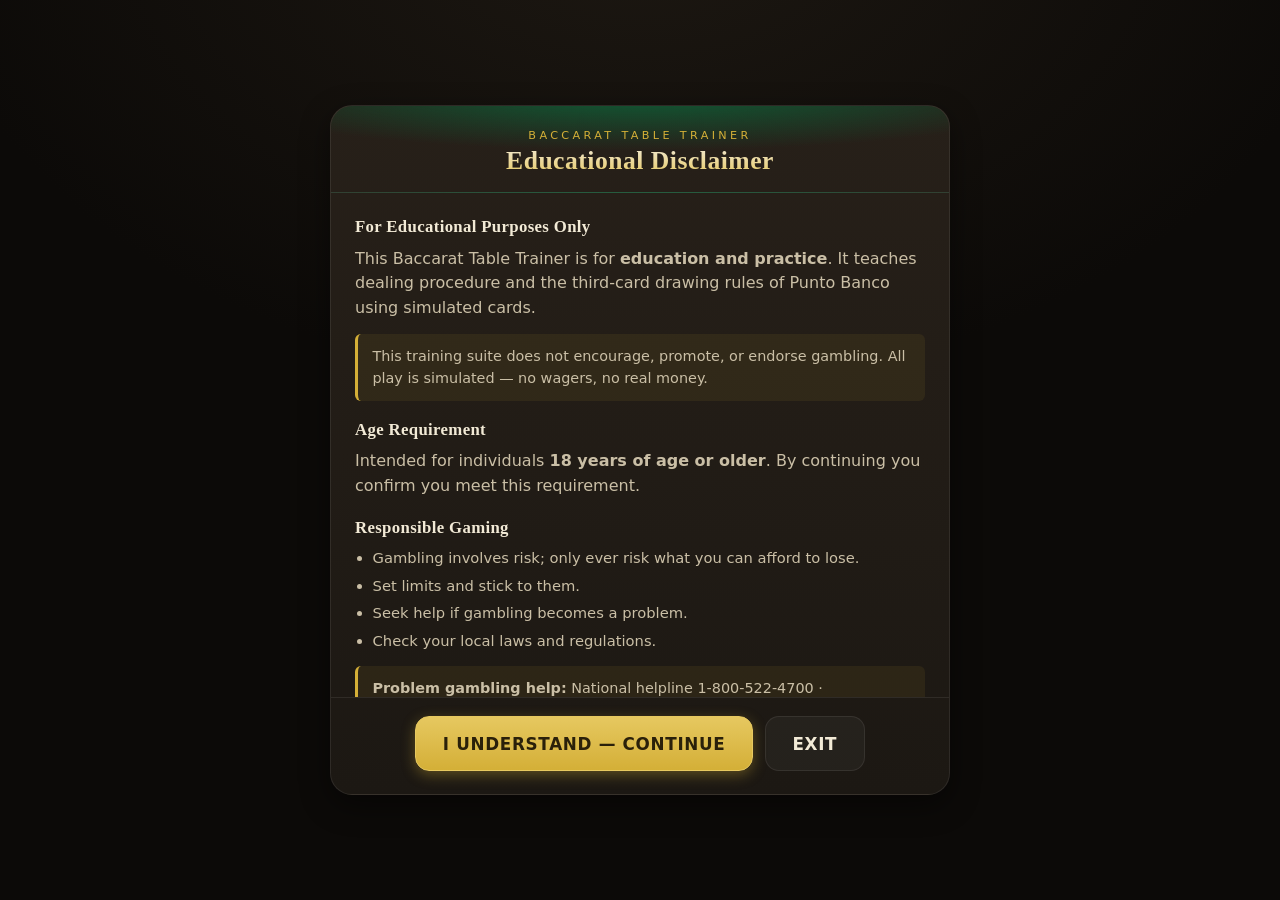
<file: index.html>
<!DOCTYPE html>
<html lang="en">
<head>
  <meta charset="UTF-8" />
  <meta name="viewport" content="width=device-width, initial-scale=1.0, viewport-fit=cover" />
  <title>Baccarat Table Trainer</title>

  <link rel="stylesheet" href="https://cdnjs.cloudflare.com/ajax/libs/font-awesome/6.5.1/css/all.min.css" />
  <link rel="stylesheet" href="css/variables.css" />
  <link rel="stylesheet" href="css/base.css" />
  <link rel="stylesheet" href="css/home.css" />
  <script src="js/core/gate.js"></script>
</head>

<body>
  <main class="home">
    <header class="hero">
      <p class="hero__kicker">Dealer Training Suite</p>
      <h1 class="hero__title">Baccarat Table Trainer</h1>
      <p class="hero__sub">
        Learn the third-card rules, then work the table like a real dealer.
        Built for phone landscape, tablet, and desktop.
      </p>

    </header>

    <section class="modules" id="modules" aria-label="Training modules">
      <!-- Module cards injected by JS so we can show live progress. -->
    </section>

    <footer class="home-foot">
      <div class="home-actions">
        <button class="btn btn--ghost" id="rules-btn"><i class="fas fa-book"></i> Rules Reference</button>

      </div>
      <p style="margin-top:1.2rem">
        A workflow &amp; rules trainer — not a gambling app. Practice procedure, not luck.
      </p>
    </footer>
  </main>

  <!-- Rules reference sheet (shared markup) -->
  <div class="sheet-backdrop" id="rules-backdrop"></div>
  <div class="sheet" id="rules-sheet" role="dialog" aria-modal="true" aria-label="Baccarat drawing rules">
    <button class="btn btn--ghost sheet__close" id="rules-close"><i class="fas fa-xmark"></i></button>
    <h2>Drawing Rules</h2>
    <h3>Player</h3>
    <ul>
      <li>0–5 : Draw a third card</li>
      <li>6–7 : Stand</li>
      <li>8–9 : Natural (initial two cards only)</li>
    </ul>
    <h3>Banker</h3>
    <ul>
      <li>If Player stands, Banker follows the Player drawing rule</li>
      <li>0–2 : Always draw</li>
      <li>3 : Draw unless Player's third card is 8</li>
      <li>4 : Draw if Player's third card is 2–7</li>
      <li>5 : Draw if Player's third card is 4–7</li>
      <li>6 : Draw if Player's third card is 6–7</li>
      <li>7 : Stand</li>
      <li>8–9 : Natural (initial two cards only)</li>
    </ul>
  </div>

  <script>
    // Module catalogue for available training modules.
    const MODULES = [
      {
        id: 'guided', live: true, level: 'Level 1', icon: '🎓',
        title: 'Guided Trainer', accent: 'var(--royal-500)',
        desc: 'Step-by-step coaching through every decision. Learn the third-card sequence with prompts and post-answer explanations.',
        href: 'guided/index.html', statsKey: 'bac_stats_guided'
      },
      {
        id: 'dealing', live: true, level: 'Level 2', icon: '🃏',
        title: 'Real Dealing Trainer', accent: 'var(--burgundy-500)',
        desc: 'No prompts. Work the hand exactly as you would at a live table. Place cards, call the result, get caught on mistakes.',
        href: 'dealing/index.html', statsKey: 'bac_stats_dealing'
      },
      {
        id: 'drill', live: true, level: 'Drill', icon: '⚡',
        title: 'Drill Mode', accent: 'var(--gold-500)',
        desc: 'Rapid-fire single decisions — Player draw/stand, Banker conditional draws. Filter by category.',
        href: 'drill/index.html', statsKey: 'bac_stats_drill'
      },


      {
        id: 'commission', live: true, level: 'Drill', icon: '💰',
        title: 'Commission Drill', accent: 'var(--gold-500)',
        desc: 'Practice the two-step 5% Banker payout calculation. Random bet amounts from $25 to $500 in $5 increments until the math is automatic.',

        href: 'commission/index.html'
      },

      {
        id: 'test', live: true, status: 'progress', level: 'Assessment', icon: '🏅',
        title: 'Test Mode', accent: 'var(--gold-500)',
        desc: 'Work through complete hands — Player, Banker, then call the winner. Score at the end with a full missed-hand review.',
        href: 'test/index.html', statsKey: 'bac_stats_test'
      },



      {
        id: 'audit', live: true, level: 'Audit', icon: '🔍',
        title: 'Audit Trainer', accent: 'var(--gold-500)',
        desc: 'Review completed hands as a floor supervisor or surveillance operator. Four levels: winner recognition through timed surveillance mode.',
        href: 'audit/index.html', statsKey: 'bac_stats_audit'
      },
      {
        id: 'review', live: true, level: 'Review', icon: '🔁',

        title: 'Missed Hands', accent: 'var(--gold-500)',
        desc: 'Study every hand you got wrong, across all modes. See the cards, your mistake, and the rule — filterable by module.',
        href: 'review/index.html'
      },

      {
        id: 'progress', live: true, level: 'Stats', icon: '📊',
        title: 'Progress', accent: 'var(--gold-500)',
        desc: 'Overall accuracy ring, per-mode breakdown, best streaks, and a quick link to your missed hands.',
        href: 'progress/index.html', statsKey: 'bac_stats_guided'
      }

    ];

    function readStat(key) {
      try {
        const raw = localStorage.getItem(key);
        if (!raw) return null;
        const d = JSON.parse(raw);
        const total = (d.correct || 0) + (d.incorrect || 0);
        const rate = total ? Math.round((d.correct / total) * 100) : 0;
        return { hands: d.hands || 0, rate };
      } catch (e) { return null; }
    }

    function statLine(m) {
      if (!m.live) return '<div class="module-card__stat">Not yet available</div>';
      // Progress card: show combined accuracy across all modes
      if (m.id === 'progress') {
        try {
          const keys = ['bac_stats_guided','bac_stats_dealing','bac_stats_drill','bac_stats_test'];
          let c = 0, t = 0, h = 0;
          keys.forEach(k => {
            const raw = localStorage.getItem(k);
            if (!raw) return;
            const d = JSON.parse(raw);
            c += d.correct || 0; t += (d.correct||0)+(d.incorrect||0); h += d.hands||0;
          });
          if (t === 0) return '<div class="module-card__stat">No training data yet</div>';
          return `<div class="module-card__stat"><b>${h}</b> hands · <b>${Math.round(c/t*100)}%</b> overall accuracy</div>`;
        } catch(e) { return '<div class="module-card__stat">Tap to view stats</div>'; }
      }
      // Commission card: show hands + accuracy from bac_stats_commission
      if (m.id === 'commission') {
        try {
          const d = JSON.parse(localStorage.getItem('bac_stats_commission') || '{}');
          const h = d.hands || 0;
          const c = d.correct || 0, w = d.wrong || 0;
          if (h === 0) return '<div class="module-card__stat">No sessions yet — start training</div>';
          const rate = (c+w) ? Math.round(c/(c+w)*100) : 0;
          return `<div class="module-card__stat"><b>${h}</b> hands · <b>${rate}%</b> accuracy</div>`;
        } catch(e) { return '<div class="module-card__stat">Tap to train</div>'; }
      }
      // Review card: show live count of accumulated missed hands
      if (m.id === 'review') {


        try {
          const arr = JSON.parse(localStorage.getItem('bac_missed_hands') || '[]');
          if (arr.length === 0) return '<div class="module-card__stat">No mistakes on record yet</div>';
          return `<div class="module-card__stat"><b>${arr.length}</b> missed hand${arr.length !== 1 ? 's' : ''} waiting to review</div>`;
        } catch(e) { return '<div class="module-card__stat">Tap to review</div>'; }
      }
      const s = readStat(m.statsKey);
      if (!s || s.hands === 0) return '<div class="module-card__stat">No sessions yet — start training</div>';
      return `<div class="module-card__stat"><b>${s.hands}</b> hands · <b>${s.rate}%</b> accuracy</div>`;
    }


    function render() {
      const grid = document.getElementById('modules');
      grid.innerHTML = MODULES.map(m => {
        const cls = m.live ? 'module-card module-card--live' : 'module-card module-card--soon';
        const tag = !m.live
          ? '<span class="module-card__tag">Soon</span>'
          : m.status === 'progress'
            ? '<span class="module-card__tag progress">In Progress</span>'
            : '<span class="module-card__tag live">Ready</span>';

        const inner = `
          <div class="module-card__top">
            <span class="module-card__icon">${m.icon}</span>
            ${tag}
          </div>
          <span class="module-card__level">${m.level}</span>
          <h2 class="module-card__title">${m.title}</h2>
          <p class="module-card__desc">${m.desc}</p>
          ${statLine(m)}`;
        if (m.live) {
          return `<a class="${cls}" style="--accent:${m.accent}" href="${m.href}">${inner}</a>`;
        }
        return `<div class="${cls}" style="--accent:${m.accent}">${inner}</div>`;
      }).join('');
    }

    render();

    // Rules sheet wiring
    const backdrop = document.getElementById('rules-backdrop');
    const sheet = document.getElementById('rules-sheet');
    const open = () => { backdrop.classList.add('open'); sheet.classList.add('open'); };
    const close = () => { backdrop.classList.remove('open'); sheet.classList.remove('open'); };
    document.getElementById('rules-btn').addEventListener('click', open);
    document.getElementById('rules-close').addEventListener('click', close);
    backdrop.addEventListener('click', close);
  </script>
</body>
</html>
</file>
<file: css/variables.css>
/* =====================================================================
 * variables.css — Design tokens for the experimental Baccarat Suite.
 * Modern casino / table-game aesthetic: deep felt greens, burgundy
 * accents, gold trim, dark professional surfaces.
 * =================================================================== */

:root {
  /* Felt + table */
  --felt-900: #04140c;
  --felt-800: #062c1a;
  --felt-700: #0a4a2c;
  --felt-600: #0d6138;
  --felt-500: #117a47;
  --felt-rim: #03291a;

  /* Burgundy accents (banker / chips) */
  --burgundy-700: #4a121c;
  --burgundy-600: #6b1f2a;
  --burgundy-500: #8a2734;

  /* Player blue accent for clear side separation */
  --royal-700: #14304f;
  --royal-600: #1d4670;
  --royal-500: #2a5e94;

  /* Gold trim */
  --gold-500: #d4af37;
  --gold-400: #e6c860;
  --gold-glow: rgba(212, 175, 55, 0.35);

  /* Neutrals / surfaces */
  --ink-900: #0c0a08;
  --ink-800: #15110d;
  --ink-700: #221b15;
  --surface: #1c1813;
  --surface-raised: #272019;
  --line: rgba(255, 255, 255, 0.08);

  /* Text */
  --cream: #f2ead6;
  --cream-dim: #cabfa6;
  --muted: #8b8170;

  /* Feedback */
  --correct: #2fbf6b;
  --correct-bg: rgba(47, 191, 107, 0.16);
  --incorrect: #e0556b;
  --incorrect-bg: rgba(224, 85, 107, 0.16);
  --hint: #e6c860;

  /* Geometry */
  --radius-sm: 8px;
  --radius: 14px;
  --radius-lg: 22px;
  --shadow-1: 0 2px 8px rgba(0, 0, 0, 0.35);
  --shadow-2: 0 10px 30px rgba(0, 0, 0, 0.45);
  --shadow-inset: inset 0 0 60px rgba(0, 0, 0, 0.45);

  /* Typography */
  --font-ui: "Segoe UI", system-ui, -apple-system, Roboto, Helvetica, Arial, sans-serif;
  --font-display: "Georgia", "Times New Roman", serif;

  /* Motion */
  --ease: cubic-bezier(0.22, 0.61, 0.36, 1);
  --t-fast: 0.15s;
  --t: 0.3s;
}
</file>
<file: css/base.css>
/* =====================================================================
 * base.css — Reset, typography, shared primitives (buttons, chips,
 * top bar, feedback banner) used across all experimental modules.
 * =================================================================== */

*,
*::before,
*::after {
  box-sizing: border-box;
  margin: 0;
  padding: 0;
}

html,
body {
  height: 100%;
}

body {
  font-family: var(--font-ui);
  color: var(--cream);
  background:
    radial-gradient(1200px 800px at 50% -10%, #1d1812 0%, var(--ink-900) 60%),
    var(--ink-900);
  -webkit-font-smoothing: antialiased;
  text-rendering: optimizeLegibility;
  overflow-x: hidden;
}

h1,
h2,
h3 {
  font-family: var(--font-display);
  font-weight: 600;
  letter-spacing: 0.02em;
}

a {
  color: inherit;
  text-decoration: none;
}

img {
  display: block;
  max-width: 100%;
}

/* ---- Buttons -------------------------------------------------------- */
.btn {
  appearance: none;
  border: 1px solid var(--line);
  background: var(--surface-raised);
  color: var(--cream);
  font: inherit;
  font-weight: 600;
  letter-spacing: 0.04em;
  text-transform: uppercase;
  padding: 0.85em 1.2em;
  border-radius: var(--radius);
  cursor: pointer;
  transition: transform var(--t-fast) var(--ease),
    background var(--t-fast) var(--ease), box-shadow var(--t-fast) var(--ease),
    border-color var(--t-fast) var(--ease);
  user-select: none;
  -webkit-tap-highlight-color: transparent;
}

.btn:hover {
  border-color: var(--gold-500);
}

.btn:active {
  transform: translateY(1px) scale(0.99);
}

.btn:disabled {
  opacity: 0.4;
  cursor: not-allowed;
}

.btn--gold {
  background: linear-gradient(180deg, var(--gold-400), var(--gold-500));
  color: #2a200a;
  border-color: var(--gold-400);
  box-shadow: 0 4px 14px var(--gold-glow);
}

.btn--banker {
  background: linear-gradient(180deg, var(--burgundy-500), var(--burgundy-700));
  border-color: var(--burgundy-500);
}

.btn--player {
  background: linear-gradient(180deg, var(--royal-500), var(--royal-700));
  border-color: var(--royal-500);
}

.btn--ghost {
  background: rgba(255, 255, 255, 0.04);
}

.btn--lg {
  font-size: 1.05rem;
  padding: 1em 1.6em;
}

/* Round icon button (corner controls) */
.icon-btn {
  width: 42px;
  height: 42px;
  border-radius: 50%;
  display: grid;
  place-items: center;
  background: rgba(0, 0, 0, 0.45);
  border: 1px solid var(--line);
  color: var(--cream);
  cursor: pointer;
  font-size: 1rem;
  backdrop-filter: blur(6px);
  -webkit-backdrop-filter: blur(6px);
  transition: border-color var(--t-fast) var(--ease),
    background var(--t-fast) var(--ease);
}

.icon-btn:hover {
  border-color: var(--gold-500);
  background: rgba(0, 0, 0, 0.6);
}

/* ---- Top bar -------------------------------------------------------- */
.topbar {
  display: flex;
  align-items: center;
  gap: 0.75rem;
  padding: 0.6rem 0.9rem;
  background: linear-gradient(180deg, var(--ink-800), var(--ink-900));
  border-bottom: 1px solid var(--line);
}

.topbar__title {
  font-size: 1rem;
  color: var(--gold-400);
  white-space: nowrap;
}

.topbar__spacer {
  flex: 1;
}

/* ---- Stat chips ----------------------------------------------------- */
.statchip {
  display: inline-flex;
  align-items: baseline;
  gap: 0.35em;
  font-size: 0.8rem;
  color: var(--cream-dim);
  padding: 0.25em 0.6em;
  border-radius: 999px;
  background: rgba(0, 0, 0, 0.3);
  border: 1px solid var(--line);
  white-space: nowrap;
}

.statchip b {
  color: var(--cream);
  font-size: 0.95rem;
}

/* ---- Feedback banner ------------------------------------------------ */
.feedback {
  position: fixed;
  left: 50%;
  bottom: 1rem;
  transform: translate(-50%, 140%);
  max-width: min(560px, 92vw);
  padding: 0.9rem 1.2rem;
  border-radius: var(--radius);
  background: var(--surface-raised);
  border: 1px solid var(--line);
  box-shadow: var(--shadow-2);
  z-index: 800;
  opacity: 0;
  transition: transform var(--t) var(--ease), opacity var(--t) var(--ease);
  text-align: center;
  line-height: 1.4;
}

.feedback.show {
  transform: translate(-50%, 0);
  opacity: 1;
}

.feedback.correct {
  border-color: var(--correct);
  background: linear-gradient(180deg, var(--correct-bg), var(--surface-raised));
}

.feedback.incorrect {
  border-color: var(--incorrect);
  background: linear-gradient(180deg, var(--incorrect-bg), var(--surface-raised));
}

.feedback.hint {
  border-color: var(--hint);
}

.feedback__title {
  font-weight: 700;
  letter-spacing: 0.05em;
  text-transform: uppercase;
  font-size: 0.85rem;
  margin-bottom: 0.2rem;
}

.feedback.correct .feedback__title {
  color: var(--correct);
}

.feedback.incorrect .feedback__title {
  color: var(--incorrect);
}

.feedback.hint .feedback__title {
  color: var(--hint);
}

.feedback__detail {
  font-size: 0.92rem;
  color: var(--cream-dim);
}

/* ---- Modal sheet (rules / help) ------------------------------------ */
.sheet-backdrop {
  position: fixed;
  inset: 0;
  background: rgba(0, 0, 0, 0.6);
  backdrop-filter: blur(3px);
  -webkit-backdrop-filter: blur(3px);
  z-index: 900;
  opacity: 0;
  pointer-events: none;
  transition: opacity var(--t) var(--ease);
}

.sheet-backdrop.open {
  opacity: 1;
  pointer-events: auto;
}

.sheet {
  position: fixed;
  z-index: 901;
  left: 50%;
  top: 50%;
  transform: translate(-50%, -46%) scale(0.98);
  width: min(540px, 94vw);
  max-height: 86vh;
  overflow-y: auto;
  -webkit-overflow-scrolling: touch;
  background: var(--surface);
  border: 1px solid var(--line);
  border-radius: var(--radius-lg);
  box-shadow: var(--shadow-2);
  padding: 1.4rem 1.5rem 1.6rem;
  opacity: 0;
  pointer-events: none;
  transition: opacity var(--t) var(--ease), transform var(--t) var(--ease);
}

.sheet.open {
  opacity: 1;
  pointer-events: auto;
  transform: translate(-50%, -50%) scale(1);
}

.sheet h2 {
  color: var(--gold-400);
  margin-bottom: 0.8rem;
  font-size: 1.25rem;
}

.sheet h3 {
  color: var(--cream);
  margin: 1rem 0 0.4rem;
  font-size: 1rem;
}

.sheet ul {
  list-style: none;
  display: grid;
  gap: 0.35rem;
}

.sheet li {
  font-size: 0.92rem;
  color: var(--cream-dim);
  padding-left: 1rem;
  position: relative;
}

.sheet li::before {
  content: "";
  position: absolute;
  left: 0;
  top: 0.55em;
  width: 6px;
  height: 6px;
  border-radius: 50%;
  background: var(--gold-500);
}

.sheet__close {
  position: absolute;
  top: 0.8rem;
  right: 0.8rem;
}

/* ---- Utility -------------------------------------------------------- */
.visually-hidden {
  position: absolute !important;
  width: 1px;
  height: 1px;
  overflow: hidden;
  clip: rect(0 0 0 0);
  white-space: nowrap;
}

.sr-pop {
  animation: pop var(--t) var(--ease);
}

@keyframes pop {
  0% { transform: scale(0.6); opacity: 0; }
  60% { transform: scale(1.06); }
  100% { transform: scale(1); opacity: 1; }
}
</file>
<file: css/home.css>
/* =====================================================================
 * home.css — Module selector / dashboard landing page.
 * =================================================================== */

.home {
  max-width: 1100px;
  margin: 0 auto;
  padding: clamp(1rem, 4vw, 2.5rem) 1.1rem 3rem;
}

.hero {
  text-align: center;
  padding: 1.5rem 0 0.5rem;
}

.hero__kicker {
  letter-spacing: 0.35em;
  text-transform: uppercase;
  font-size: 0.72rem;
  color: var(--gold-500);
}

.hero__title {
  font-size: clamp(2rem, 6vw, 3.2rem);
  line-height: 1.05;
  margin: 0.3rem 0 0.5rem;
  background: linear-gradient(180deg, var(--cream), var(--gold-400));
  -webkit-background-clip: text;
  background-clip: text;
  color: transparent;
}

.hero__sub {
  color: var(--cream-dim);
  max-width: 46ch;
  margin: 0 auto;
  font-size: 0.98rem;
  line-height: 1.5;
}

.hero__badge {
  display: inline-block;
  margin-top: 0.9rem;
  font-size: 0.72rem;
  letter-spacing: 0.2em;
  text-transform: uppercase;
  color: var(--gold-400);
  border: 1px solid var(--gold-glow);
  padding: 0.3em 0.9em;
  border-radius: 999px;
}

/* ---- Module grid ---------------------------------------------------- */
.modules {
  display: grid;
  grid-template-columns: repeat(auto-fit, minmax(250px, 1fr));
  gap: 1rem;
  margin-top: 2rem;
}

.module-card {
  position: relative;
  display: flex;
  flex-direction: column;
  gap: 0.6rem;
  padding: 1.3rem 1.3rem 1.4rem;
  border-radius: var(--radius-lg);
  background: linear-gradient(180deg, var(--surface-raised), var(--surface));
  border: 1px solid var(--line);
  overflow: hidden;
  transition: transform var(--t) var(--ease), border-color var(--t) var(--ease),
    box-shadow var(--t) var(--ease);
}

.module-card::after {
  content: "";
  position: absolute;
  inset: 0 0 auto 0;
  height: 4px;
  background: var(--accent, var(--gold-500));
}

.module-card--live {
  cursor: pointer;
}

.module-card--live:hover {
  transform: translateY(-4px);
  border-color: var(--gold-500);
  box-shadow: var(--shadow-2);
}

.module-card--soon {
  opacity: 0.6;
}

.module-card__top {
  display: flex;
  align-items: center;
  justify-content: space-between;
  gap: 0.5rem;
}

.module-card__icon {
  font-size: 1.6rem;
}

.module-card__tag {
  font-size: 0.62rem;
  letter-spacing: 0.16em;
  text-transform: uppercase;
  padding: 0.25em 0.6em;
  border-radius: 999px;
  border: 1px solid var(--line);
  color: var(--cream-dim);
}

.module-card__tag.live {
  color: var(--correct);
  border-color: var(--correct);
}

.module-card__tag.progress {
  color: #f5b942;
  border-color: #f5b942;
}


.module-card__title {
  font-size: 1.2rem;
  color: var(--cream);
}

.module-card__level {
  font-size: 0.7rem;
  letter-spacing: 0.16em;
  text-transform: uppercase;
  color: var(--gold-500);
}

.module-card__desc {
  font-size: 0.9rem;
  color: var(--cream-dim);
  line-height: 1.5;
  flex: 1;
}

.module-card__stat {
  font-size: 0.78rem;
  color: var(--muted);
  border-top: 1px solid var(--line);
  padding-top: 0.6rem;
  margin-top: 0.2rem;
}

.module-card__stat b {
  color: var(--cream);
}

/* ---- Footer rule reference ----------------------------------------- */
.home-foot {
  margin-top: 2.5rem;
  text-align: center;
  color: var(--muted);
  font-size: 0.8rem;
}

.home-foot a {
  color: var(--gold-400);
  border-bottom: 1px solid var(--gold-glow);
}

.home-actions {
  display: flex;
  gap: 0.6rem;
  justify-content: center;
  flex-wrap: wrap;
  margin-top: 1.4rem;
}
</file>
<file: css/table.css>
/* =====================================================================
 * table.css — The baccarat table itself, plus the responsive behaviour
 * that makes a phone in LANDSCAPE feel like a real table seen from the
 * dealer's perspective (Banker left, Player right, decisions centred).
 *
 * Breakpoint philosophy:
 *   - PHONE LANDSCAPE is the PRIMARY training layout (short height).
 *   - PORTRAIT falls back to a comfortable stacked layout.
 *   - DESKTOP / TABLET expands the table and adds side rails.
 * =================================================================== */

/* The whole trainer screen is a vertical stack: topbar / table / dock. */
.trainer {
  display: flex;
  flex-direction: column;
  height: 100dvh;
  min-height: 100vh;
}

.trainer__stage {
  flex: 1;
  position: relative;
  display: flex;
  min-height: 0;
}

/* ---- The felt -------------------------------------------------------- */
.felt {
  flex: 1;
  position: relative;
  margin: 0.6rem;
  border-radius: var(--radius-lg);
  background:
    radial-gradient(120% 90% at 50% 18%, var(--felt-500) 0%, var(--felt-700) 45%, var(--felt-800) 100%);
  border: 3px solid var(--felt-rim);
  box-shadow: var(--shadow-inset), var(--shadow-2);
  display: grid;
  /* Default (portrait / narrow): stacked rows */
  grid-template-rows: auto auto auto;
  grid-template-areas:
    "banker"
    "center"
    "player";
  gap: 0.5rem;
  padding: 0.8rem;
  overflow: hidden;
}

/* Decorative gold arc like a real baccarat layout */
.felt::before {
  content: "";
  position: absolute;
  inset: 8px;
  border-radius: inherit;
  border: 1px solid var(--gold-glow);
  pointer-events: none;
}

/* ---- Hand areas ----------------------------------------------------- */
.hand {
  display: flex;
  flex-direction: column;
  align-items: center;
  justify-content: center;
  gap: 0.5rem;
  position: relative;
  min-height: 0;
}

.hand--banker {
  grid-area: banker;
}

.hand--player {
  grid-area: player;
}

.hand__label {
  font-family: var(--font-display);
  font-size: 1.05rem;
  letter-spacing: 0.16em;
  text-transform: uppercase;
  padding: 0.15em 0.9em;
  border-radius: 999px;
  border: 1px solid var(--gold-glow);
  display: inline-flex;
  align-items: center;
  gap: 0.5em;
}

.hand--banker .hand__label {
  color: #f3c9cf;
  background: rgba(138, 39, 52, 0.35);
}

.hand--player .hand__label {
  color: #cfe0f3;
  background: rgba(42, 94, 148, 0.35);
}

.hand__total {
  font-variant-numeric: tabular-nums;
  font-weight: 700;
  color: var(--gold-400);
  background: rgba(0, 0, 0, 0.35);
  border-radius: 999px;
  padding: 0 0.55em;
  min-width: 1.8em;
  text-align: center;
}

/* ---- Cards row ------------------------------------------------------ */
.cards {
  display: flex;
  align-items: center;
  justify-content: center;
  gap: 0.5rem;
}

.slot {
  --card-w: 84px;
  width: var(--card-w);
  height: calc(var(--card-w) * 1.45);
  border-radius: 10px;
  background: rgba(255, 255, 255, 0.05);
  border: 1px solid rgba(255, 255, 255, 0.08);
  position: relative;
  flex: 0 0 auto;
  display: grid;
  place-items: center;
  transition: transform var(--t) var(--ease), box-shadow var(--t) var(--ease);
}

.slot.filled {
  background: transparent;
  border-color: transparent;
}

.slot .card-img {
  width: 100%;
  height: 100%;
  object-fit: contain;
  border-radius: 10px;
  filter: drop-shadow(0 4px 8px rgba(0, 0, 0, 0.5));
  animation: dealIn 0.32s var(--ease);
}

@keyframes dealIn {
  from { transform: translateY(-14px) rotate(-4deg); opacity: 0; }
  to { transform: none; opacity: 1; }
}

/* Empty 3rd-card slot is hidden until that step is in play. */
.slot--draw {
  border-style: dashed;
  border-color: rgba(255, 255, 255, 0.28);
  cursor: pointer;
  color: var(--cream-dim);
  font-size: 0.72rem;
  letter-spacing: 0.1em;
  text-transform: uppercase;
  background: rgba(0, 0, 0, 0.18);
}

.slot--draw:hover {
  border-color: var(--gold-500);
  color: var(--gold-400);
  background: rgba(0, 0, 0, 0.3);
}

/* Hidden slots reserve no visual noise but keep layout stable. */
.slot.is-hidden {
  visibility: hidden;
}

/* ---- Center decision zone ------------------------------------------- */
.center {
  grid-area: center;
  display: flex;
  flex-direction: column;
  align-items: center;
  justify-content: center;
  gap: 0.6rem;
  text-align: center;
}

/* The guided prompt / dealer instruction line */
.prompt {
  font-family: var(--font-display);
  font-size: 1rem;
  color: var(--cream);
  background: rgba(0, 0, 0, 0.4);
  border: 1px solid var(--gold-glow);
  border-radius: 999px;
  padding: 0.35em 1em;
  max-width: 90%;
  line-height: 1.3;
}

/* Group of action buttons that appear contextually */
.actions {
  display: flex;
  flex-wrap: wrap;
  gap: 0.5rem;
  justify-content: center;
  align-items: center;
}

/* Decision buttons hidden until their step is active — core to the
 * "no answer leakage" rule: a control that is not part of the current
 * decision is neither visible nor clickable. */
.actions .btn {
  opacity: 0;
  transform: translateY(6px);
  pointer-events: none;
  transition: opacity var(--t) var(--ease), transform var(--t) var(--ease);
}

.actions .btn.active {
  opacity: 1;
  transform: none;
  pointer-events: auto;
}

/* ---- Bottom dock (stats + controls) --------------------------------- */
.dock {
  display: flex;
  align-items: center;
  gap: 0.5rem;
  padding: 0.5rem 0.8rem;
  background: linear-gradient(0deg, var(--ink-900), var(--ink-800));
  border-top: 1px solid var(--line);
  flex-wrap: wrap;
  justify-content: center;
}

.dock__stats {
  display: flex;
  gap: 0.4rem;
  flex-wrap: wrap;
  justify-content: center;
}

.dock__spacer {
  flex: 1;
}

/* =====================================================================
 * DESKTOP / TABLET (wide): expand table, side rail for stats/history.
 * =================================================================== */
@media (min-width: 900px) {
  .felt {
    grid-template-columns: 1fr minmax(220px, 0.8fr) 1fr;
    grid-template-rows: 1fr;
    grid-template-areas: "banker center player";
    gap: 1rem;
    padding: 1.4rem;
    margin: 1rem;
  }

  .slot {
    --card-w: 104px;
  }

  .hand__label {
    font-size: 1.2rem;
  }

  .prompt {
    font-size: 1.15rem;
  }
}

/* =====================================================================
 * PHONE LANDSCAPE (short height): THE PRIMARY TABLE LAYOUT.
 * Banker left / Player right / decisions centred — dealer's view.
 * =================================================================== */
@media (orientation: landscape) and (max-height: 560px) {
  .trainer__stage {
    /* maximise felt; dock collapses to a slim bar */
  }

  .felt {
    grid-template-columns: 1fr minmax(150px, 0.7fr) 1fr;
    grid-template-rows: 1fr;
    grid-template-areas: "banker center player";
    gap: 0.5rem;
    margin: 0.35rem;
    padding: 0.5rem 0.6rem;
  }

  .slot {
    --card-w: clamp(54px, 11vw, 78px);
  }

  .cards {
    gap: 0.35rem;
  }

  .hand__label {
    font-size: 0.85rem;
    padding: 0.1em 0.7em;
  }

  .prompt {
    font-size: 0.82rem;
    padding: 0.3em 0.8em;
  }

  .actions .btn {
    padding: 0.6em 0.8em;
    font-size: 0.78rem;
  }

  /* Slim dock so the table dominates the screen */
  .dock {
    padding: 0.25rem 0.5rem;
  }

  .statchip {
    font-size: 0.7rem;
    padding: 0.15em 0.5em;
  }
}

/* Very short landscape (small phones): tighten further. */
@media (orientation: landscape) and (max-height: 420px) {
  .slot {
    --card-w: clamp(46px, 9.5vw, 64px);
  }

  .hand {
    gap: 0.3rem;
  }
}

/* =====================================================================
 * PORTRAIT phones: comfortable stacked card layout (fallback).
 * =================================================================== */
@media (orientation: portrait) and (max-width: 820px) {
  .felt {
    grid-template-rows: auto auto auto;
    grid-template-areas:
      "banker"
      "center"
      "player";
  }

  .slot {
    --card-w: clamp(68px, 22vw, 96px);
  }

  .center {
    padding: 0.4rem 0;
  }
}

/* Orientation nudge: gently suggest landscape on tall phones. */
.rotate-hint {
  display: none;
}

@media (orientation: portrait) and (max-width: 820px) {
  .rotate-hint {
    display: inline-flex;
    align-items: center;
    gap: 0.4em;
    font-size: 0.75rem;
    color: var(--gold-400);
    opacity: 0.85;
  }
}
</file>
<file: audit/audit.css>
/* =====================================================================
 * audit.css — Audit Trainer: Baccarat Procedural Review
 *
 * Layout mirrors the Real Dealing Trainer from the dealer's perspective
 * (Banker left, Player right). All cards are face-up after deal — the
 * trainee reviews the completed hand and identifies procedural errors.
 *
 * Two non-modal phases share this file:
 *   .au-start  — Level-select screen
 *   .au-game   — Game screen (felt + decision + dock)
 * =================================================================== */

/* =====================================================================
 * START / LEVEL-SELECT SCREEN
 * =================================================================== */

.au-start {
  max-width: 680px;
  margin: 0 auto;
  padding: clamp(1rem, 4vw, 2.5rem) 1.1rem 3rem;
}

.au-start__hd {
  display: flex;
  align-items: flex-start;
  gap: 1rem;
  margin-bottom: 1rem;
}

.au-start__title {
  font-size: clamp(1.5rem, 5vw, 2rem);
  color: var(--cream);
  margin: 0 0 0.2rem;
  background: linear-gradient(180deg, var(--cream), var(--gold-400));
  -webkit-background-clip: text;
  background-clip: text;
  color: transparent;
}

.au-start__sub {
  color: var(--cream-dim);
  font-size: 0.9rem;
}

.au-start__instruct {
  font-size: 0.88rem;
  color: var(--muted);
  line-height: 1.5;
  margin-bottom: 1.6rem;
  padding: 0.7rem 1rem;
  background: rgba(212, 175, 55, 0.06);
  border-left: 3px solid var(--gold-glow);
  border-radius: 0 var(--radius) var(--radius) 0;
}

/* ---- Level cards ---------------------------------------------------- */
.au-level-grid {
  display: grid;
  grid-template-columns: repeat(auto-fit, minmax(200px, 1fr));
  gap: 0.9rem;
  margin-bottom: 1.6rem;
}

.au-level-card {
  position: relative;
  text-align: left;
  padding: 1.1rem;
  background: linear-gradient(180deg, var(--surface-raised), var(--surface));
  border: 1px solid var(--line);
  border-radius: var(--radius-lg);
  cursor: pointer;
  display: flex;
  flex-direction: column;
  gap: 0.3rem;
  overflow: hidden;
  transition: transform var(--t) var(--ease), border-color var(--t) var(--ease),
    box-shadow var(--t) var(--ease);
}

.au-level-card::after {
  content: "";
  position: absolute;
  inset: 0 0 auto 0;
  height: 3px;
  background: var(--gold-500);
}

.au-level-card--surv::after {
  background: var(--burgundy-500, #8a2734);
}

.au-level-card:hover {
  transform: translateY(-3px);
  border-color: var(--gold-500);
  box-shadow: var(--shadow-2);
}

.au-level-card__num {
  font-size: 0.65rem;
  letter-spacing: 0.18em;
  text-transform: uppercase;
  color: var(--gold-500);
}

.au-level-card__name {
  font-family: var(--font-display);
  font-size: 1rem;
  color: var(--cream);
}

.au-level-card__desc {
  font-size: 0.78rem;
  color: var(--cream-dim);
  line-height: 1.45;
}

/* ---- Options -------------------------------------------------------- */
.au-options {
  border-top: 1px solid var(--line);
  padding-top: 1.2rem;
  display: flex;
  flex-direction: column;
  gap: 0.85rem;
}

.au-opt-row {
  display: flex;
  align-items: center;
  gap: 0.8rem;
  flex-wrap: wrap;
  font-size: 0.88rem;
  color: var(--cream-dim);
  cursor: pointer;
}

.au-opt-lbl {
  color: var(--cream-dim);
}

.au-opt-note {
  color: var(--muted);
  font-size: 0.8em;
}

input[type="checkbox"] {
  accent-color: var(--gold-500);
  width: 1em;
  height: 1em;
  cursor: pointer;
}

/* Segmented timer control */
.au-seg {
  display: flex;
  border: 1px solid var(--line);
  border-radius: var(--radius);
  overflow: hidden;
}

.au-seg-btn {
  padding: 0.3em 0.85em;
  font-size: 0.82rem;
  color: var(--cream-dim);
  background: transparent;
  border: none;
  border-right: 1px solid var(--line);
  cursor: pointer;
  transition: background var(--t-fast) var(--ease), color var(--t-fast) var(--ease);
}

.au-seg-btn:last-child { border-right: none; }

.au-seg-btn--active {
  background: var(--gold-500);
  color: #0a0a08;
  font-weight: 600;
}


/* =====================================================================
 * GLOBAL: reinforce [hidden] — CSS display rules on .au-btn, .au-game,
 * etc. can override the UA stylesheet's display:none for [hidden].
 * This one rule fixes every au-* element on this page.
 * =================================================================== */
#phase-start[hidden],
#phase-game[hidden],
#au-btn-replay[hidden],
#au-btn-next[hidden],
#au-explain[hidden],
#au-timer-wrap[hidden],
#au-peek-chip[hidden] {
  display: none !important;
}

/* =====================================================================
 * GAME SCREEN
 * =================================================================== */

/* :not([hidden]) ensures display:flex doesn't override the [hidden] UA style */
.au-game:not([hidden]) {

  display: flex;
  flex-direction: column;
  height: 100vh;
  height: 100dvh;
  overflow: hidden;
}



/* =====================================================================
 * FELT TABLE
 * =================================================================== */

.felt--audit {
  /* Override table.css .felt base layout */
  display: grid !important;
  grid-template-columns: 1fr 1fr;
  grid-template-rows: auto auto 1fr auto auto;
  grid-template-areas:
    "rail    rail"
    "timer   timer"
    "banker  player"
    "declare declare"
    "betline betline";
  gap: 0.5rem;
  padding: 0.7rem 0.9rem 0.6rem;
  flex: 1;
  min-height: 0;
  /* Gold cushion rail */
  box-shadow:
    inset 0 0 0 3px rgba(212, 175, 55, 0.28),
    inset 0 0 80px rgba(0, 0, 0, 0.25);
}

/* Suppress the .felt::before gold arc (inherited from table.css) */
.felt--audit::before { display: none; }

/* ---- Rail ----------------------------------------------------------- */
.au-rail {
  grid-area: rail;
  display: flex;
  align-items: center;
  gap: 0.5rem;
  padding: 0 0.2rem;
}

.au-rail__btn {
  width: 34px;
  height: 34px;
  flex: 0 0 auto;
  border-radius: 50%;
  display: grid;
  place-items: center;
  color: var(--cream-dim);
  background: rgba(0, 0, 0, 0.3);
  border: 1px solid var(--line);
  font-size: 0.85rem;
  transition: color var(--t-fast) var(--ease), border-color var(--t-fast) var(--ease);
}

.au-rail__btn:hover { color: var(--gold-400); border-color: var(--gold-500); }

.au-level-badge {
  font-size: 0.62rem;
  letter-spacing: 0.14em;
  text-transform: uppercase;
  color: var(--gold-500);
  opacity: 0.9;
}

/* ---- Timer bar (Level 4) ------------------------------------------- */
.au-timer-wrap {
  grid-area: timer;
  height: 5px;
  background: rgba(255, 255, 255, 0.08);
  border-radius: 3px;
  overflow: hidden;
}

.au-timer-bar {
  height: 100%;
  width: 100%;
  background: linear-gradient(90deg, var(--correct), var(--gold-400));
  border-radius: 3px;
  transition: none; /* controlled by JS */
}

/* ---- Seats ---------------------------------------------------------- */
.au-seat {
  display: flex;
  flex-direction: column;
  align-items: center;
  justify-content: center;
  gap: 0.5rem;
  min-height: 0;
  padding: 0.2rem;
}

.au-seat--banker { grid-area: banker; }
.au-seat--player { grid-area: player; }

.au-seat__label {
  font-family: var(--font-display);
  letter-spacing: 0.16em;
  text-transform: uppercase;
  font-size: 0.95rem;
  padding: 0.15em 0.5em;
  border-radius: 999px;
  border: 1px solid var(--gold-glow);
  display: inline-flex;
  gap: 0.4em;
  align-items: center;
  /* Dealer's perspective — text faces the table players */
  transform: rotate(180deg);
}

.au-seat--banker .au-seat__label { color: #f3c9cf; background: rgba(138, 39, 52, 0.3); }
.au-seat--player .au-seat__label { color: #cfe0f3; background: rgba(42, 94, 148, 0.3); }

.au-seat__total {
  font-variant-numeric: tabular-nums;
  font-weight: 700;
  color: var(--gold-400);
  background: rgba(0, 0, 0, 0.4);
  border-radius: 999px;
  padding: 0 0.5em;
  min-width: 1.6em;
  text-align: center;
}

/* ---- Card spots ----------------------------------------------------- */
.au-spots {
  display: flex;
  align-items: center;
  justify-content: center;
  gap: 0.4rem;
}

.au-spot {
  --card-w: clamp(70px, 16vw, 115px);
  width: var(--card-w);
  height: calc(var(--card-w) * 1.45);
  border-radius: 9px;
  background: rgba(255, 255, 255, 0.03);
  border: 1px solid rgba(255, 255, 255, 0.05);
  display: grid;
  place-items: center;
  flex: 0 0 auto;
}

.au-spot.filled {
  background: transparent;
  border-color: transparent;
}

.au-spot .card-img {
  width: 100%;
  height: 100%;
  object-fit: contain;
  border-radius: 9px;
  filter: drop-shadow(0 4px 8px rgba(0, 0, 0, 0.5));
  animation: auDealIn 0.3s var(--ease);
}

@keyframes auDealIn {
  from { opacity: 0; transform: translateY(-8px) scale(0.96); }
  to   { opacity: 1; transform: none; }
}

/* Empty third-card slot — subtle placeholder to show the position exists */
.au-spot--third:not(.filled) {
  border-style: dashed;
  border-color: rgba(255, 255, 255, 0.14);
  background: rgba(255, 255, 255, 0.01);
}

/* Level 4: blur all card images when timer expires */
.felt--audit.cards-hidden .card-img {
  filter: blur(14px) drop-shadow(0 4px 8px rgba(0, 0, 0, 0.3));
  opacity: 0.65;
  transition: filter 0.5s ease, opacity 0.5s ease;
}

/* ---- Declare banner ------------------------------------------------- */
.au-declare {
  grid-area: declare;
  display: flex;
  align-items: center;
  justify-content: center;
  padding: 0.15rem 0;
}

.au-declare__text {
  font-family: var(--font-display);
  letter-spacing: 0.22em;
  text-transform: uppercase;
  font-size: clamp(0.78rem, 2.2vw, 1rem);
  color: var(--gold-400);
  text-shadow: 0 0 24px var(--gold-glow);
}

/* ---- Bet line (display only, not interactive) ----------------------- */
.au-betline {
  grid-area: betline;
  display: grid;
  grid-template-columns: 1fr 0.7fr 1fr;
  gap: 0.5rem;
}

.au-bet {
  border: 1px solid var(--line);
  border-radius: 10px;
  padding: 0.5rem 0.4rem;
  font-family: var(--font-display);
  letter-spacing: 0.18em;
  text-transform: uppercase;
  font-size: 0.85rem;
  color: var(--cream);
  background: rgba(0, 0, 0, 0.25);
  display: grid;
  place-items: center;
  pointer-events: none;
  user-select: none;
}

.au-bet--player { border-color: rgba(42, 94, 148, 0.6); }
.au-bet--banker { border-color: rgba(138, 39, 52, 0.6); }
.au-bet--tie    { border-color: rgba(212, 175, 55, 0.5); }

/* Winning zone lights up only after the declared winner is set */
.au-bet.win {
  border-color: var(--gold-400);
  box-shadow: 0 0 22px var(--gold-glow), inset 0 0 18px rgba(212, 175, 55, 0.25);
  background: linear-gradient(180deg, rgba(212, 175, 55, 0.22), rgba(0, 0, 0, 0.3));
}


/* =====================================================================
 * DECISION AREA
 * =================================================================== */

.au-decision {
  padding: 0.6rem 1rem 0.3rem;
  display: flex;
  flex-direction: column;
  align-items: center;
  gap: 0.5rem;
}

/* Answer buttons row */
.au-btns {
  display: flex;
  gap: 0.6rem;
  width: 100%;
  max-width: 500px;
}

/* Base button */
.au-btn {
  display: inline-flex;
  align-items: center;
  justify-content: center;
  gap: 0.4em;
  flex: 1;
  padding: 0.7em 1.2em;
  border-radius: var(--radius);
  font-family: var(--font-display);
  letter-spacing: 0.1em;
  font-size: 0.9rem;
  cursor: pointer;
  border: 1px solid var(--line);
  color: var(--cream);
  background: rgba(0, 0, 0, 0.25);
  transition: border-color var(--t-fast) var(--ease), transform var(--t-fast) var(--ease),
    box-shadow var(--t) var(--ease), background var(--t-fast) var(--ease);
}

.au-btn:not(:disabled):hover {
  border-color: var(--gold-500);
  transform: translateY(-1px);
}

.au-btn:disabled { opacity: 0.35; cursor: not-allowed; pointer-events: none; }

/* Correct / Error base colours */
.au-btn--correct { border-color: rgba(47, 191, 107, 0.45); }
.au-btn--error   { border-color: rgba(224, 85, 107, 0.45); }

/* Post-answer: right answer button glows */
.au-btn--right {
  border-color: var(--correct);
  box-shadow: 0 0 16px rgba(47, 191, 107, 0.4);
  background: rgba(47, 191, 107, 0.14);
}

/* Post-answer: wrong answer button dims red */
.au-btn--wrong {
  border-color: var(--incorrect);
  box-shadow: 0 0 16px rgba(224, 85, 107, 0.4);
  background: rgba(224, 85, 107, 0.14);
}

/* Replay (Level 4) */
.au-btn--replay {
  flex: unset;
  width: 100%;
  max-width: 500px;
  padding: 0.5em 1.2em;
  font-size: 0.84rem;
  border-color: rgba(212, 175, 55, 0.45);
}

.au-btn-note {
  font-size: 0.75em;
  opacity: 0.7;
}

/* Next Hand */
.au-btn--next {
  flex: unset;
  padding: 0.65em 2em;
  background: var(--gold-500);
  color: #0a0a08;
  border-color: var(--gold-500);
  font-weight: 600;
  letter-spacing: 0.12em;
}

.au-btn--next:hover {
  background: var(--gold-400);
  border-color: var(--gold-400);
  transform: translateY(-1px);
}

/* Explanation panel */
.au-explain {
  width: 100%;
  max-width: 500px;
  padding: 0.7rem 0.9rem;
  border-radius: var(--radius);
  font-size: 0.84rem;
  line-height: 1.55;
}

.au-explain--correct {
  background: rgba(47, 191, 107, 0.1);
  border: 1px solid rgba(47, 191, 107, 0.28);
  color: var(--cream);
}

.au-explain--wrong {
  background: rgba(224, 85, 107, 0.1);
  border: 1px solid rgba(224, 85, 107, 0.28);
  color: var(--cream);
}

.au-explain i {
  margin-right: 0.3em;
}

.au-explain--correct i { color: var(--correct); }
.au-explain--wrong   i { color: var(--incorrect); }


/* =====================================================================
 * STATS DOCK
 * =================================================================== */

.au-dock {
  display: flex;
  align-items: center;
  gap: 0.5rem;
  padding: 0.45rem 0.8rem;
  background: linear-gradient(0deg, var(--ink-900), var(--ink-800));
  border-top: 1px solid var(--line);
  flex-wrap: wrap;
  justify-content: center;
}

.au-dock__stats {
  display: flex;
  gap: 0.4rem;
  flex-wrap: wrap;
  justify-content: center;
}

.au-dock__spacer { flex: 1; }


/* =====================================================================
 * PHONE LANDSCAPE — primary table layout
 * =================================================================== */

@media (orientation: landscape) and (max-height: 560px) {
  .felt--audit {
    gap: 0.3rem;
    padding: 0.4rem 0.6rem 0.4rem;
  }

  .au-spot { --card-w: clamp(60px, 14vw, 100px); }
  .au-seat { gap: 0.3rem; }
  .au-seat__label { font-size: 0.8rem; }
  .au-bet { font-size: 0.8rem; padding: 0.45rem 0.4rem; }
  .au-declare__text { font-size: 0.75rem; }

  .au-decision { padding: 0.35rem 1rem 0.25rem; gap: 0.35rem; }
  .au-btn { padding: 0.55em 1em; font-size: 0.85rem; }
  .au-explain { font-size: 0.78rem; padding: 0.5rem 0.7rem; }
  .au-dock { padding: 0.25rem 0.5rem; }
}

@media (orientation: landscape) and (max-height: 430px) {
  .au-spot { --card-w: clamp(52px, 12vw, 82px); }
  .au-bet { padding: 0.35rem 0.3rem; }
}


/* =====================================================================
 * PORTRAIT — stacked fallback
 * =================================================================== */

@media (orientation: portrait) and (max-width: 820px) {
  .felt--audit {
    grid-template-columns: 1fr;
    grid-template-rows: auto auto auto auto auto auto;
    grid-template-areas:
      "rail"
      "timer"
      "banker"
      "player"
      "declare"
      "betline";
  }

  .au-spot { --card-w: clamp(68px, 22vw, 110px); }

  /* Upright labels in portrait — no dealer perspective in stacked view */
  .au-seat__label { transform: none; }
}
</file>
<file: commission/commission.css>
/* =====================================================================
 * commission.css — Commission Drill.
 * =================================================================== */

:root { color-scheme: dark; }
*, *::before, *::after { box-sizing: border-box; margin: 0; padding: 0; }

body {
  min-height: 100dvh;
  background:
    radial-gradient(ellipse 90% 55% at 50% 0%,
      rgba(17, 60, 36, 0.5) 0%,
      rgba(6, 11, 8, 1) 60%);
  color: var(--cream);
  font-family: var(--font-ui);
}

.cm-app {
  display: flex;
  flex-direction: column;
  min-height: 100dvh;
  max-width: 520px;
  margin: 0 auto;
}

/* ---- Header --------------------------------------------------------- */
.cm-header {
  position: sticky;
  top: 0;
  z-index: 10;
  display: flex;
  align-items: center;
  gap: 0.7rem;
  padding: 0.7rem 0.9rem;
  background: rgba(6, 11, 8, 0.88);
  backdrop-filter: blur(14px);
  -webkit-backdrop-filter: blur(14px);
  border-bottom: 1px solid var(--line);
}

.cm-header__titles { flex: 1; min-width: 0; }

.cm-title {
  font-family: var(--font-display);
  font-size: 1.25rem;
  letter-spacing: 0.1em;
  text-transform: uppercase;
  color: var(--gold-300);
  line-height: 1;
}

.cm-subtitle {
  font-size: 0.72rem;
  color: var(--muted);
  letter-spacing: 0.06em;
  margin-top: 0.18rem;
}

/* ---- Main ----------------------------------------------------------- */
.cm-main {
  flex: 1;
  display: flex;
  flex-direction: column;
  align-items: stretch;
  gap: 0.9rem;
  padding: 1.2rem 1rem 1.4rem;
}

/* ---- Wager display -------------------------------------------------- */
.cm-wager-card {
  background:
    radial-gradient(ellipse 80% 70% at 50% 0%,
      rgba(212, 175, 55, 0.15) 0%, transparent 65%),
    rgba(0, 0, 0, 0.45);
  border: 1px solid var(--gold-glow);
  border-radius: var(--radius-lg);
  padding: 1.4rem 1.5rem 1.2rem;
  text-align: center;
  box-shadow: 0 0 40px rgba(212,175,55,0.08);
}

.cm-wager-label {
  display: block;
  font-size: 0.7rem;
  letter-spacing: 0.2em;
  text-transform: uppercase;
  color: var(--muted);
  margin-bottom: 0.4rem;
}

.cm-wager-amount {
  display: block;
  font-family: var(--font-display);
  font-size: clamp(2.2rem, 8vw, 3.2rem);
  color: var(--gold-300);
  letter-spacing: 0.04em;
  line-height: 1;
  animation: cm-pop 0.32s var(--ease);
}

@keyframes cm-pop {
  from { transform: scale(0.92); opacity: 0.4; }
  to   { transform: scale(1);    opacity: 1;   }
}

/* ---- Step cards ----------------------------------------------------- */
.cm-step {
  background: rgba(0, 0, 0, 0.38);
  border: 1px solid var(--line);
  border-radius: var(--radius-lg);
  padding: 1rem 1rem 0.85rem;
  transition: opacity var(--t) var(--ease), filter var(--t) var(--ease);
}

.cm-step--locked {
  opacity: 0.5;
  pointer-events: none;
  filter: grayscale(0.35);
}

.cm-step--done {
  border-color: rgba(47, 191, 107, 0.4);
  background: rgba(47, 191, 107, 0.05);
}

.cm-step__head {
  display: flex;
  align-items: baseline;
  gap: 0.55rem;
  margin-bottom: 0.7rem;
}

.cm-step__num {
  font-family: var(--font-display);
  font-size: 0.65rem;
  letter-spacing: 0.18em;
  text-transform: uppercase;
  color: var(--muted);
  background: rgba(212,175,55,0.12);
  border: 1px solid rgba(212,175,55,0.25);
  border-radius: 999px;
  padding: 0.1em 0.55em;
}

.cm-step__title {
  font-family: var(--font-display);
  font-size: 0.88rem;
  letter-spacing: 0.1em;
  text-transform: uppercase;
  color: var(--cream-dim);
}

/* ---- Input row ------------------------------------------------------ */
.cm-input-row {
  display: flex;
  align-items: center;
  gap: 0.5rem;
}

.cm-currency {
  font-family: var(--font-display);
  font-size: 1.2rem;
  color: var(--gold-400);
  flex-shrink: 0;
  width: 1em;
  text-align: center;
}

.cm-input {
  flex: 1;
  background: rgba(0, 0, 0, 0.45);
  border: 1px solid var(--line);
  border-radius: var(--radius);
  color: var(--cream);
  font-family: var(--font-display);
  font-size: 1.35rem;
  letter-spacing: 0.04em;
  padding: 0.55rem 0.75rem;
  outline: none;
  appearance: textfield;
  -moz-appearance: textfield;
  transition: border-color var(--t-fast) var(--ease);
  min-width: 0;
}

.cm-input::-webkit-inner-spin-button,
.cm-input::-webkit-outer-spin-button { -webkit-appearance: none; }

.cm-input:focus { border-color: var(--gold-500); }

.cm-input.is-wrong { border-color: var(--incorrect); }
.cm-input.is-correct { border-color: var(--correct); }

.cm-check-btn {
  flex-shrink: 0;
  padding: 0.6rem 1.1rem;
  border: 1px solid var(--gold-400);
  border-radius: var(--radius);
  background: rgba(212, 175, 55, 0.12);
  color: var(--gold-300);
  font-family: var(--font-display);
  font-size: 0.82rem;
  letter-spacing: 0.14em;
  text-transform: uppercase;
  cursor: pointer;
  transition: background var(--t-fast) var(--ease), transform var(--t-fast) var(--ease);
}

.cm-check-btn:hover:not(:disabled) { background: rgba(212,175,55,0.2); transform: translateY(-1px); }
.cm-check-btn:active:not(:disabled) { transform: none; }
.cm-check-btn:disabled { opacity: 0.35; cursor: default; }

/* ---- Result feedback ------------------------------------------------ */
.cm-result {
  margin-top: 0.55rem;
  padding: 0.4rem 0.7rem;
  border-radius: var(--radius);
  font-size: 0.84rem;
  line-height: 1.4;
  animation: sr-pop 0.22s var(--ease);
}

.cm-result--wrong {
  background: rgba(224, 85, 107, 0.1);
  border: 1px solid rgba(224, 85, 107, 0.35);
  color: var(--incorrect);
}

.cm-result--correct {
  background: rgba(47, 191, 107, 0.1);
  border: 1px solid rgba(47, 191, 107, 0.35);
  color: var(--correct);
}

/* ---- Next button ---------------------------------------------------- */
.cm-next-btn {
  margin-top: 0.3rem;
  animation: sr-pop 0.3s var(--ease);
}

/* ---- Stats dock ----------------------------------------------------- */
.cm-dock {
  display: flex;
  align-items: center;
  gap: 0.6rem;
  padding: 0.55rem 1rem;
  border-top: 1px solid var(--line);
  background: rgba(0, 0, 0, 0.3);
  flex-wrap: wrap;
}

.cm-statchip {
  font-size: 0.78rem;
  color: var(--cream-dim);
}

.cm-statchip b {
  color: var(--gold-400);
  font-family: var(--font-display);
  font-size: 0.92rem;
  margin-left: 0.2em;
}

.cm-dock__spacer { flex: 1; }

/* ---- Hint / rules panel -------------------------------------------- */
.cm-hint-backdrop {
  position: fixed;
  inset: 0;
  background: rgba(0, 0, 0, 0.55);
  z-index: 50;
}

.cm-hint {
  position: fixed;
  bottom: 0;
  left: 50%;
  transform: translateX(-50%);
  width: min(520px, 100vw);
  background: var(--ink-800);
  border: 1px solid var(--gold-glow);
  border-radius: var(--radius-lg) var(--radius-lg) 0 0;
  padding: 1.4rem 1.4rem 1.8rem;
  z-index: 51;
  animation: slideUp 0.3s var(--ease);
}

@keyframes slideUp {
  from { transform: translateX(-50%) translateY(100%); }
  to   { transform: translateX(-50%) translateY(0); }
}

.cm-hint__title {
  font-family: var(--font-display);
  font-size: 1rem;
  letter-spacing: 0.12em;
  text-transform: uppercase;
  color: var(--gold-300);
  margin-bottom: 0.9rem;
}

.cm-hint__body {
  font-size: 0.88rem;
  color: var(--cream-dim);
  line-height: 1.65;
}

.cm-hint__body kbd {
  background: rgba(255,255,255,0.08);
  border: 1px solid var(--line);
  border-radius: 4px;
  padding: 0.1em 0.4em;
  font-size: 0.82em;
  color: var(--cream);
}

.cm-hint__close {
  position: absolute;
  top: 0.75rem;
  right: 0.75rem;
}
</file>
<file: dealing/dealing.css>
/* =====================================================================
 * dealing.css — Real Dealing Trainer (Level 2) table.
 *
 * A dealer's-perspective layout: a discard tray and a dealing shoe on the
 * rail, Banker (left) and Player (right) seats with real third-card
 * placement, and a bet line (PLAYER / TIE / BANKER) to pay the hand.
 * Sides stand implicitly — not dealing a card and advancing IS standing.
 *

 * Nothing here changes appearance based on the correct answer — every
 * affordance looks identical whether or not an action is required.
 * =================================================================== */

.felt--dealing {
  display: grid;
  grid-template-columns: 1fr 1fr;
  grid-template-rows: auto 1fr auto;
  grid-template-areas:
    "rail rail"
    "banker player"
    "betline betline";
  gap: 0.5rem;
  padding: 0.7rem 0.9rem 0.9rem;
  /* Gold table rail — subtle inset border like a felt cushion edge */
  box-shadow:
    inset 0 0 0 3px rgba(212, 175, 55, 0.28),
    inset 0 0 80px rgba(0, 0, 0, 0.25);
}


/* ---- Dealer rail ---------------------------------------------------- */
.rail {
  grid-area: rail;
  display: flex;
  align-items: center;
  justify-content: flex-start;
  gap: 0.5rem;
  padding: 0 0.3rem;
}

/* Small, unobtrusive back control living on the rail. */
.rail__btn {

  width: 36px;
  height: 36px;
  flex: 0 0 auto;
  border-radius: 50%;
  display: grid;
  place-items: center;
  color: var(--cream-dim);
  background: rgba(0, 0, 0, 0.3);
  border: 1px solid var(--line);
  font-size: 0.9rem;
  transition: color var(--t-fast) var(--ease), border-color var(--t-fast) var(--ease),
    background var(--t-fast) var(--ease);
}

.rail__btn:hover { color: var(--gold-400); border-color: var(--gold-500); background: rgba(0, 0, 0, 0.45); }

/* ---- Seats ---------------------------------------------------------- */

.seat {
  display: flex;
  flex-direction: column;
  align-items: center;
  justify-content: center;
  gap: 0.5rem;
  min-height: 0;
  padding: 0.2rem;
  border-radius: var(--radius);
  position: relative;
  transition: box-shadow var(--t) var(--ease), background var(--t) var(--ease);
}

.seat--banker { grid-area: banker; }
.seat--player { grid-area: player; }

.seat__label {
  font-family: var(--font-display);
  letter-spacing: 0.16em;
  text-transform: uppercase;
  font-size: 0.95rem;
  padding: 0.15em 0.5em;     /* tighter — fits the text snugly */
  border-radius: 999px;
  border: 1px solid var(--gold-glow);
  display: inline-flex;
  gap: 0.4em;
  align-items: center;
}


.seat--banker .seat__label { color: #f3c9cf; background: rgba(138, 39, 52, 0.3); }
.seat--player .seat__label { color: #cfe0f3; background: rgba(42, 94, 148, 0.3); }

/* Rotate labels 180° — dealer's perspective: the table text faces the
 * players (away from the dealer), so from the dealer's seat the labels
 * read upside-down, exactly as on a real baccarat layout.
 * Overridden to upright in portrait (stacked layout, no dealer view). */
.seat__label { transform: rotate(180deg); }


.seat__total {
  font-variant-numeric: tabular-nums;
  font-weight: 700;
  color: var(--gold-400);
  background: rgba(0, 0, 0, 0.4);
  border-radius: 999px;
  padding: 0 0.5em;
  min-width: 1.6em;
  text-align: center;
}

/* ---- Card spots ----------------------------------------------------- */
.spots {
  display: flex;

  align-items: center;
  justify-content: center;
  gap: 0.4rem;
}

.spot {
  --card-w: clamp(70px, 16vw, 115px);

  width: var(--card-w);
  height: calc(var(--card-w) * 1.45);
  border-radius: 9px;
  background: rgba(255, 255, 255, 0.04);
  border: 1px solid rgba(255, 255, 255, 0.06);
  display: grid;
  place-items: center;
  flex: 0 0 auto;
  padding: 0;
}

.spot.filled {
  background: transparent;
  border-color: transparent;
}

.spot .card-img {
  width: 100%;
  height: 100%;
  object-fit: contain;
  border-radius: 9px;
  filter: drop-shadow(0 4px 8px rgba(0, 0, 0, 0.5));
  animation: dealIn 0.34s var(--ease);
}

/* The third-card spot: a live, tappable target. Its dashed ring and
 * gentle pulse are a NEUTRAL affordance — present every hand, regardless
 * of whether a draw is actually correct (no answer leakage). */
.spot--third {
  border-style: dashed;
  border-color: rgba(255, 255, 255, 0.28);
  cursor: pointer;
  color: var(--cream-dim);
  position: relative;
  transition: border-color var(--t) var(--ease), transform var(--t-fast) var(--ease);
}

.spot--third::after {
  content: "\f0fe"; /* plus-square */
  font-family: "Font Awesome 6 Free";
  font-weight: 900;
  font-size: 1.1rem;
  opacity: 0.5;
}

.felt--dealing.live .spot--third:not(.filled) {
  animation: spotPulse 2.4s var(--ease) infinite;
}

.spot--third:not(.filled):hover { border-color: var(--gold-500); transform: translateY(-2px); }

.spot--third.filled::after { content: none; }

@keyframes spotPulse {
  0%, 100% { border-color: rgba(255, 255, 255, 0.26); }
  50% { border-color: rgba(212, 175, 55, 0.55); }
}

/* Third card sits upright in its own slot, the same size as the first two. */
.spot--third.filled .card-img {
  animation: dealIn 0.36s var(--ease);
}


/* ---- Settled side cue ----------------------------------------------- *
 * There is no STAND control. When a side stands (takes no card), its empty
 * third-card spot fades and stops pulsing — a quiet marker that the side is
 * done. This only appears AFTER the trainee commits the stand by advancing,
 * so it never hints at the correct move. */
.spot--settled {
  opacity: 0.3;
  border-style: solid;
  border-color: rgba(255, 255, 255, 0.12);
  animation: none;
}

.spot--settled::after { content: none; }


/* ---- Bet line ------------------------------------------------------- */
.betline {
  grid-area: betline;
  display: grid;
  grid-template-columns: 1fr 0.7fr 1fr;
  gap: 0.5rem;
  align-items: stretch;
}

.bet {
  border: 1px solid var(--line);
  border-radius: 10px;
  padding: 0.5rem 0.4rem;
  font-family: var(--font-display);
  letter-spacing: 0.18em;
  text-transform: uppercase;
  font-size: 0.85rem;
  cursor: pointer;
  color: var(--cream);
  background: rgba(0, 0, 0, 0.25);
  display: grid;
  place-items: center;
  transition: transform var(--t-fast) var(--ease), box-shadow var(--t) var(--ease),
    border-color var(--t-fast) var(--ease);
}

.bet--player { border-color: rgba(42, 94, 148, 0.6); }
.bet--banker { border-color: rgba(138, 39, 52, 0.6); }
.bet--tie { border-color: rgba(212, 175, 55, 0.5); }

.bet:hover { transform: translateY(-2px); border-color: var(--gold-500); }
.bet:active { transform: translateY(0); }

/* Winning zone is highlighted only AFTER the hand is paid. */
.bet.win {
  border-color: var(--gold-400);
  box-shadow: 0 0 22px var(--gold-glow), inset 0 0 18px rgba(212, 175, 55, 0.25);
  background: linear-gradient(180deg, rgba(212, 175, 55, 0.22), rgba(0, 0, 0, 0.3));
  animation: sr-pop 0.35s var(--ease);
}

/* Lock the table briefly between hands. */
.felt--dealing.locked .spot--third,
.felt--dealing.locked .bet {
  pointer-events: none;
}


/* =====================================================================
 * PHONE LANDSCAPE — the primary table view. Keep everything on one
 * screen: slim rail, slim bet line, compact cards.
 * =================================================================== */
@media (orientation: landscape) and (max-height: 560px) {
  .felt--dealing {
    gap: 0.35rem;
    padding: 0.4rem 0.6rem 0.5rem;
  }
  .spot { --card-w: clamp(68px, 16vw, 115px); }
  .seat__label { font-size: 0.82rem; }
  .bet { font-size: 0.84rem; padding: 0.55rem 0.4rem; min-height: 46px; }
  .seat { gap: 0.4rem; }
}

@media (orientation: landscape) and (max-height: 430px) {
  .spot { --card-w: clamp(56px, 13vw, 90px); }
  .bet { min-height: 42px; font-size: 0.8rem; }
}




/* =====================================================================
 * PORTRAIT — comfortable stacked fallback.
 * =================================================================== */
@media (orientation: portrait) and (max-width: 820px) {
  .felt--dealing {
    grid-template-columns: 1fr;
    grid-template-rows: auto auto auto auto;
    grid-template-areas:
      "rail"
      "banker"
      "player"
      "betline";
  }
  .spot { --card-w: clamp(70px, 22vw, 115px); }
  .seat { padding: 0.4rem; }

  /* Upright in portrait — the stacked layout has no dealer perspective. */
  .seat__label { transform: none; }
}
</file>
<file: drill/drill.css>
/* =====================================================================
 * drill.css — Drill Mode.
 *
 * Layout mirrors the Real Dealing Trainer (dealer's perspective):
 * Banker seat (left) and Player seat (right) with 3 card slots each.
 * Face-down slots show a CSS card back. Face-up slots show card images.
 * The question and buttons live in the foot row below the table.
 *
 * ANTI-LEAKAGE: both decision buttons are visually identical before the
 * trainee answers. Card backs are identical for all unrevealed positions.
 * Correct/wrong feedback appears only AFTER the choice is made.
 * =================================================================== */

/* ---- Felt grid (2-seat table + rail + foot) ------------------------- */
.felt--drill {
  display: grid;
  grid-template-columns: 1fr 1fr;
  grid-template-rows: auto 1fr auto;
  grid-template-areas:
    "rail rail"
    "banker player"
    "foot foot";
  gap: 0.5rem;
  padding: 0.7rem 0.9rem 0.7rem;
}

/* ---- Dealer rail: back + category filter ---------------------------- */
.drill-rail {
  grid-area: rail;
  display: flex;
  align-items: center;
  gap: 0.6rem;
  padding: 0 0.1rem;
}

.cat-filter {
  display: flex;
  gap: 0.3rem;
}

.cat-btn {
  padding: 0.26em 0.8em;
  border-radius: 999px;
  border: 1px solid var(--line);
  background: rgba(0, 0, 0, 0.25);
  color: var(--cream-dim);
  font-family: var(--font-ui);
  font-size: 0.76rem;
  letter-spacing: 0.09em;
  text-transform: uppercase;
  cursor: pointer;
  transition: border-color var(--t-fast) var(--ease), color var(--t-fast) var(--ease),
    background var(--t-fast) var(--ease);
}

.cat-btn:hover                { border-color: var(--gold-500); color: var(--cream); }
.cat-btn--active              { border-color: var(--gold-400); background: rgba(212, 175, 55, 0.12); color: var(--gold-400); }

/* ---- Seats ---------------------------------------------------------- */
.drill-seat {
  display: flex;
  flex-direction: column;
  align-items: center;
  justify-content: center;
  gap: 0.45rem;
  min-height: 0;
  padding: 0.2rem;
}

.drill-seat--banker { grid-area: banker; }
.drill-seat--player { grid-area: player; }

/* Dealer-perspective label: faces away from dealer so reads upside-down
 * from the dealer's seat — just like a real baccarat layout.
 * Reset to upright in portrait (stacked layout). */
.drill-seat__label {
  font-family: var(--font-display);
  letter-spacing: 0.16em;
  text-transform: uppercase;
  font-size: 0.88rem;
  padding: 0.1em 0.75em;
  border-radius: 999px;
  border: 1px solid var(--gold-glow);
  display: inline-flex;
  align-items: center;
  transform: rotate(180deg);
}

.drill-seat--banker .drill-seat__label { color: #f3c9cf; background: rgba(138, 39, 52, 0.3); }
.drill-seat--player .drill-seat__label { color: #cfe0f3; background: rgba(42, 94, 148, 0.3); }

/* ---- Card spots ----------------------------------------------------- */
.drill-spots {
  display: flex;
  align-items: center;
  justify-content: center;
  gap: 0.32rem;
}

.drill-slot {
  --slot-w: clamp(42px, 9vw, 68px);
  width: var(--slot-w);
  height: calc(var(--slot-w) * 1.45);
  border-radius: 7px;
  flex-shrink: 0;
  position: relative;
  overflow: hidden;
  transition: opacity var(--t) var(--ease);
}

/* Empty position — barely visible; intentionally absent (player stood) */
.drill-slot--empty {
  background: rgba(255, 255, 255, 0.02);
  border: 1px dashed rgba(255, 255, 255, 0.06);
}

/* Face-down (card back) — a subtle crosshatch on dark felt background.
 * All backs look identical; no visual hint about what the card is. */
.drill-slot--back {
  border: 1px solid rgba(212, 175, 55, 0.28);
  background:
    repeating-linear-gradient(
      45deg,
      transparent 0,
      transparent 5px,
      rgba(212, 175, 55, 0.07) 5px,
      rgba(212, 175, 55, 0.07) 6px
    ),
    repeating-linear-gradient(
      -45deg,
      transparent 0,
      transparent 5px,
      rgba(212, 175, 55, 0.07) 5px,
      rgba(212, 175, 55, 0.07) 6px
    ),
    linear-gradient(160deg, #2f2318, #14100b);
}

/* Face-up card image */
.drill-slot--face-up {
  background: transparent;
  border: none;
}

.drill-slot-img {
  width: 100%;
  height: 100%;
  object-fit: contain;
  display: block;
  border-radius: 7px;
  filter: drop-shadow(0 3px 8px rgba(0, 0, 0, 0.5));
  animation: dealIn 0.32s var(--ease);
}

/* ---- Foot: context + feedback + buttons ----------------------------- */
.drill-foot {
  grid-area: foot;
  display: flex;
  flex-direction: column;
  align-items: center;
  gap: 0.4rem;
  padding: 0 0.1rem 0.1rem;
}

.scenario-context {
  font-size: 0.88rem;
  font-family: var(--font-display);
  letter-spacing: 0.12em;
  text-transform: uppercase;
  color: var(--gold-300);
  margin: 0;
  text-align: center;
  min-height: 1em;
}


.scenario-answer {
  font-size: 0.87rem;
  color: var(--cream-dim);
  background: rgba(0, 0, 0, 0.38);
  border: 1px solid var(--gold-glow);
  border-radius: var(--radius);
  padding: 0.45rem 1rem;
  max-width: min(480px, 94vw);
  line-height: 1.48;
  text-align: center;
  animation: sr-pop 0.28s var(--ease);
}

/* ---- Decision buttons ---------------------------------------------- */
.drill-controls {
  display: grid;
  grid-template-columns: 1fr 1fr;
  gap: 0.55rem;
  width: 100%;
}

.drill-btn {
  border-radius: 10px;
  border: 1px solid var(--line);
  padding: 0.75rem 0.8rem;
  font-family: var(--font-display);
  letter-spacing: 0.18em;
  text-transform: uppercase;
  font-size: 0.94rem;
  cursor: pointer;
  color: var(--cream);
  background: rgba(0, 0, 0, 0.28);
  display: grid;
  place-items: center;
  transition: transform var(--t-fast) var(--ease), box-shadow var(--t) var(--ease),
    border-color var(--t-fast) var(--ease), background var(--t) var(--ease);
}

/* Subtly tinted but equally weighted — no pre-answer leakage. */
.drill-btn--draw  { border-color: rgba(42, 94, 148, 0.55); }
.drill-btn--stand { border-color: rgba(138, 39, 52, 0.55); }

.drill-btn:hover  { transform: translateY(-2px); border-color: var(--gold-500); }
.drill-btn:active { transform: translateY(0); }

/* Post-answer feedback — applied only after the trainee commits. */
.drill-btn.correct {
  border-color: var(--correct);
  box-shadow: 0 0 20px rgba(47, 191, 107, 0.4), inset 0 0 14px rgba(47, 191, 107, 0.14);
  background: rgba(47, 191, 107, 0.1);
  animation: sr-pop 0.28s var(--ease);
}

.drill-btn.wrong {
  border-color: var(--incorrect);
  box-shadow: 0 0 20px rgba(224, 85, 107, 0.35), inset 0 0 12px rgba(224, 85, 107, 0.1);
  background: rgba(224, 85, 107, 0.08);
}

.drill-controls.answered .drill-btn { pointer-events: none; }

/* =====================================================================
 * PHONE LANDSCAPE — primary table view.
 * =================================================================== */
@media (orientation: landscape) and (max-height: 560px) {
  .felt--drill   { gap: 0.35rem; padding: 0.4rem 0.6rem 0.45rem; }
  .drill-slot    { --slot-w: clamp(36px, 7.5vw, 56px); }
  .drill-seat    { gap: 0.3rem; }
  .drill-seat__label { font-size: 0.76rem; }
  .drill-btn     { padding: 0.55rem 0.6rem; font-size: 0.82rem; }
  .scenario-context { font-size: 0.76rem; }

  .scenario-answer  { font-size: 0.76rem; padding: 0.35rem 0.7rem; }
  .drill-foot    { gap: 0.28rem; }
  .cat-btn       { font-size: 0.68rem; padding: 0.2em 0.65em; }
}

@media (orientation: landscape) and (max-height: 430px) {
  .drill-slot  { --slot-w: clamp(30px, 6.5vw, 48px); }
  .drill-btn   { padding: 0.45rem 0.5rem; font-size: 0.76rem; }
  .drill-seat__label { font-size: 0.68rem; }
}

/* =====================================================================
 * PORTRAIT — comfortable stacked fallback.
 * =================================================================== */
@media (orientation: portrait) and (max-width: 820px) {
  .felt--drill {
    grid-template-columns: 1fr;
    grid-template-rows: auto auto auto auto;
    grid-template-areas:
      "rail"
      "banker"
      "player"
      "foot";
  }

  /* Upright labels in portrait. */
  .drill-seat__label { transform: none; }

  .drill-slot { --slot-w: clamp(48px, 17vw, 80px); }
  .drill-btn  { padding: 0.85rem 0.8rem; font-size: 0.96rem; }
}
</file>
<file: guided/guided.css>
/* =====================================================================
 * guided.css — Guided Trainer (Level 1) coaching layer.
 *
 * Builds on the shared felt/hand/center grid in table.css and adds:
 *   - a 4-step progress track on the felt,
 *   - a "dealer coach" prompt integrated into the table,
 *   - active-zone glow on the hand currently being decided,
 *   - in-zone Draw/Stand controls beside the relevant hand.
 *
 * Decision controls are hidden until their step is active (no leakage).
 * =================================================================== */

/* ---- Progress track ------------------------------------------------- */
.progress {
  list-style: none;
  display: flex;
  align-items: center;
  justify-content: center;
  gap: 0.2rem;
  margin: 0;
  padding: 0;
  width: 100%;
}

.progress li {
  display: flex;
  align-items: center;
  gap: 0.2rem;
  font-size: 0.62rem;
  letter-spacing: 0.08em;
  text-transform: uppercase;
  color: var(--muted);
  position: relative;
}

.progress li::before {
  content: "";
  width: 9px;
  height: 9px;
  border-radius: 50%;
  background: rgba(255, 255, 255, 0.18);
  border: 1px solid rgba(255, 255, 255, 0.25);
  transition: background var(--t) var(--ease), box-shadow var(--t) var(--ease);
}

.progress li:not(:last-child)::after {
  content: "";
  width: 14px;
  height: 1px;
  background: rgba(255, 255, 255, 0.18);
  margin-left: 0.2rem;
}

.progress li span { display: none; }

.progress li.done::before {
  background: var(--correct);
  border-color: var(--correct);
}

.progress li.current::before {
  background: var(--gold-400);
  border-color: var(--gold-400);
  box-shadow: 0 0 10px var(--gold-glow);
}

.progress li.current span {
  display: inline;
  color: var(--gold-400);
}

/* ---- Coach ---------------------------------------------------------- */
.coach {
  display: flex;
  align-items: center;
  gap: 0.55rem;
  max-width: 95%;
  background: rgba(0, 0, 0, 0.42);
  border: 1px solid var(--gold-glow);
  border-radius: 999px;
  padding: 0.3rem 0.8rem 0.3rem 0.35rem;
}

.coach__chip {
  width: 30px;
  height: 30px;
  flex: 0 0 auto;
  border-radius: 50%;
  display: grid;
  place-items: center;
  background: radial-gradient(circle at 50% 35%, var(--gold-400), var(--gold-500));
  color: #2a200a;
  font-size: 0.85rem;
  box-shadow: 0 2px 8px var(--gold-glow);
}

.coach__text {
  font-family: var(--font-display);
  font-size: 0.92rem;
  line-height: 1.25;
  color: var(--cream);
}

.coach.flash { animation: coachFlash 0.4s var(--ease); }

@keyframes coachFlash {
  from { transform: scale(0.97); opacity: 0.6; }
  to { transform: scale(1); opacity: 1; }
}

/* ---- Active-zone glow ----------------------------------------------- */
.hand {
  border-radius: var(--radius);
  transition: box-shadow var(--t) var(--ease), background var(--t) var(--ease);
}

.hand.is-active {
  background: rgba(212, 175, 55, 0.06);
  box-shadow: 0 0 0 1px var(--gold-glow), 0 0 26px rgba(212, 175, 55, 0.18);
}

.hand--banker.is-active { box-shadow: 0 0 0 1px rgba(138,39,52,0.6), 0 0 26px rgba(138,39,52,0.3); }
.hand--player.is-active { box-shadow: 0 0 0 1px rgba(42,94,148,0.6), 0 0 26px rgba(42,94,148,0.3); }

/* ---- Contextual action buttons (hidden until their step) ------------ */
.zone-actions,
.center-actions {
  display: flex;
  gap: 0.5rem;
  justify-content: center;
  flex-wrap: wrap;
  align-items: center;
}

.zone-actions .btn,
.center-actions .btn {
  opacity: 0;
  transform: translateY(6px);
  pointer-events: none;
  transition: opacity var(--t) var(--ease), transform var(--t) var(--ease);
}

.zone-actions .btn.active,
.center-actions .btn.active {
  opacity: 1;
  transform: none;
  pointer-events: auto;
}

.zone-btn {
  min-width: 84px;
}

/* Total badges reveal with a small pop when populated post-decision. */
.hand__total:not(:empty) {
  animation: sr-pop 0.3s var(--ease);
}

/* ---- Dealer-perspective label rotation --------------------------------
 * In the side-by-side table view (landscape + desktop) the hand labels
 * face the players (away from dealer), reading upside-down from the
 * dealer's seat — exactly as on a real baccarat layout. Upright in
 * portrait (stacked, no dealer orientation). */
.hand__label { transform: rotate(180deg); }

/* ---- Landscape (primary) tightening --------------------------------- */
@media (orientation: landscape) and (max-height: 560px) {
  .coach__text { font-size: 0.8rem; }

  .coach__chip { width: 26px; height: 26px; font-size: 0.75rem; }
  .progress li { font-size: 0.55rem; }
  .zone-btn { min-width: 70px; }
  .zone-actions .btn,
  .center-actions .btn { padding: 0.55em 0.7em; font-size: 0.74rem; }
}

@media (orientation: landscape) and (max-height: 420px) {
  .center { gap: 0.4rem; }
}

/* ---- Portrait fallback ---------------------------------------------- */
@media (orientation: portrait) and (max-width: 820px) {
  .zone-actions { margin-top: 0.2rem; }
  /* Upright in portrait — stacked layout has no dealer perspective. */
  .hand__label { transform: none; }
}
</file>
<file: progress/progress.css>
/* =====================================================================
 * progress.css — Stats / Progress dashboard.
 * =================================================================== */

:root { color-scheme: dark; }
*, *::before, *::after { box-sizing: border-box; margin: 0; padding: 0; }

body {
  min-height: 100dvh;
  background:
    radial-gradient(ellipse 90% 55% at 50% 0%,
      rgba(17, 60, 36, 0.5) 0%,
      rgba(6, 11, 8, 1) 60%);
  color: var(--cream);
  font-family: var(--font-ui);
}

.pg-app {
  display: flex;
  flex-direction: column;
  min-height: 100dvh;
  max-width: 680px;
  margin: 0 auto;
}

/* ---- Header --------------------------------------------------------- */
.pg-header {
  position: sticky;
  top: 0;
  z-index: 10;
  display: flex;
  align-items: center;
  gap: 0.7rem;
  padding: 0.7rem 0.9rem;
  background: rgba(6, 11, 8, 0.88);
  backdrop-filter: blur(14px);
  -webkit-backdrop-filter: blur(14px);
  border-bottom: 1px solid var(--line);
}

.pg-header__titles { flex: 1; min-width: 0; }

.pg-title {
  font-family: var(--font-display);
  font-size: 1.25rem;
  letter-spacing: 0.1em;
  text-transform: uppercase;
  color: var(--gold-300);
  line-height: 1;
}

.pg-subtitle {
  font-size: 0.72rem;
  color: var(--muted);
  letter-spacing: 0.06em;
  margin-top: 0.18rem;
}

.pg-reset-all-btn {
  color: var(--muted);
  transition: color var(--t-fast) var(--ease);
}
.pg-reset-all-btn:hover { color: var(--incorrect); }

/* ---- Body ----------------------------------------------------------- */
.pg-body {
  flex: 1;
  overflow-y: auto;
  padding: 1rem 0.9rem 2.5rem;
  display: flex;
  flex-direction: column;
  gap: 1.4rem;
}

/* ---- Overall ring --------------------------------------------------- */
.pg-overall {
  display: flex;
  flex-direction: column;
  align-items: center;
  gap: 0.75rem;
  padding: 0.5rem 0;
}

.pg-ring-wrap {
  position: relative;
  width: clamp(130px, 32vw, 170px);
  height: clamp(130px, 32vw, 170px);
}

.pg-ring {
  width: 100%;
  height: 100%;
  transform: rotate(-90deg);
}

.pg-ring__track {
  fill: none;
  stroke: rgba(255, 255, 255, 0.06);
  stroke-width: 10;
}

.pg-ring__fill {
  fill: none;
  stroke: var(--gold-400);
  stroke-width: 10;
  stroke-linecap: round;
  /* circumference ≈ 364.4  (2π × 58) */
  stroke-dasharray: 364.4;
  stroke-dashoffset: 364.4; /* starts empty, updated by JS */
  transition: stroke-dashoffset 0.9s cubic-bezier(0.4, 0, 0.2, 1),
              stroke 0.4s var(--ease);
}

.pg-ring__center {
  position: absolute;
  inset: 0;
  display: flex;
  flex-direction: column;
  align-items: center;
  justify-content: center;
  gap: 0.1rem;
}

.pg-ring__pct {
  font-family: var(--font-display);
  font-size: clamp(1.6rem, 5vw, 2.2rem);
  color: var(--gold-300);
  line-height: 1;
  letter-spacing: 0.03em;
}

.pg-ring__lbl {
  font-size: 0.62rem;
  letter-spacing: 0.14em;
  text-transform: uppercase;
  color: var(--muted);
}

.pg-overall__counts {
  display: flex;
  gap: 1rem;
  flex-wrap: wrap;
  justify-content: center;
}

.pg-stat-pill {
  display: flex;
  flex-direction: column;
  align-items: center;
  gap: 0.05rem;
  background: rgba(0, 0, 0, 0.35);
  border: 1px solid var(--line);
  border-radius: var(--radius);
  padding: 0.4em 0.9em;
  min-width: 80px;
}

.pg-stat-pill__val {
  font-family: var(--font-display);
  font-size: 1.25rem;
  color: var(--cream);
  letter-spacing: 0.04em;
}

.pg-stat-pill__key {
  font-size: 0.63rem;
  letter-spacing: 0.1em;
  text-transform: uppercase;
  color: var(--muted);
}

/* ---- Module grid ---------------------------------------------------- */
.pg-module-hd {
  font-size: 0.7rem;
  letter-spacing: 0.14em;
  text-transform: uppercase;
  color: var(--muted);
  border-bottom: 1px solid var(--line);
  padding-bottom: 0.35rem;
  margin-bottom: 0.6rem;
}

.pg-module-row {
  display: grid;
  grid-template-columns: 1fr 1fr;
  gap: 0.55rem;
}

@media (min-width: 520px) {
  .pg-module-row { grid-template-columns: 1fr 1fr 1fr 1fr; }
}

/* Module card */
.pg-mod {
  background: rgba(0, 0, 0, 0.38);
  border: 1px solid var(--line);
  border-radius: var(--radius-lg);
  padding: 0.8rem 0.75rem 0.65rem;
  display: flex;
  flex-direction: column;
  gap: 0.3rem;
  transition: border-color var(--t-fast) var(--ease);
}

.pg-mod--empty { opacity: 0.45; }

.pg-mod__icon {
  font-size: 1.35rem;
  line-height: 1;
}

.pg-mod__name {
  font-family: var(--font-display);
  font-size: 0.72rem;
  letter-spacing: 0.1em;
  text-transform: uppercase;
  color: var(--cream-dim);
  white-space: nowrap;
  overflow: hidden;
  text-overflow: ellipsis;
}

.pg-mod__accuracy {
  font-family: var(--font-display);
  font-size: 1.5rem;
  color: var(--gold-300);
  letter-spacing: 0.03em;
  line-height: 1;
}

.pg-mod__accuracy.pg-acc--good  { color: var(--correct); }
.pg-mod__accuracy.pg-acc--low   { color: var(--incorrect); }

.pg-mod__meta {
  font-size: 0.7rem;
  color: var(--muted);
  display: flex;
  flex-wrap: wrap;
  gap: 0.3rem 0.6rem;
}

/* Streak badge */
.pg-streak {
  display: inline-flex;
  align-items: center;
  gap: 0.25em;
  background: rgba(212,175,55,0.1);
  border: 1px solid rgba(212,175,55,0.3);
  border-radius: 999px;
  padding: 0.12em 0.5em;
  font-size: 0.68rem;
  color: var(--gold-400);
  white-space: nowrap;
}

/* ---- Mini bar -------------------------------------------------------- */
.pg-bar {
  height: 3px;
  background: rgba(255,255,255,0.06);
  border-radius: 999px;
  overflow: hidden;
  margin-top: 0.3rem;
}

.pg-bar__fill {
  height: 100%;
  border-radius: 999px;
  background: linear-gradient(90deg, var(--gold-500), var(--gold-300));
  transition: width 0.8s cubic-bezier(0.4,0,0.2,1);
}

/* ---- Missed hands link ---------------------------------------------- */
.pg-missed-link {
  background: rgba(0, 0, 0, 0.35);
  border: 1px solid var(--line);
  border-radius: var(--radius-lg);
  padding: 0.7rem 0.9rem;
  display: flex;
  align-items: center;
  gap: 0.7rem;
  text-decoration: none;
  transition: border-color var(--t-fast) var(--ease);
}

.pg-missed-link a {
  color: inherit;
  text-decoration: none;
  display: flex;
  align-items: center;
  gap: 0.7rem;
  width: 100%;
}

.pg-missed-link:hover, .pg-missed-link a:hover { border-color: var(--gold-500); }

.pg-missed-link__icon { font-size: 1.3rem; }

.pg-missed-link__text { flex: 1; }

.pg-missed-link__label {
  font-family: var(--font-display);
  font-size: 0.78rem;
  letter-spacing: 0.12em;
  text-transform: uppercase;
  color: var(--cream-dim);
  display: block;
}

.pg-missed-link__count {
  font-size: 0.72rem;
  color: var(--muted);
}

.pg-missed-link__arrow { color: var(--muted); font-size: 0.8rem; }

/* ---- Confirm overlay ------------------------------------------------ */
.pg-confirm {
  position: fixed;
  inset: 0;
  background: rgba(0, 0, 0, 0.72);
  display: flex;
  align-items: center;
  justify-content: center;
  z-index: 100;
  padding: 1rem;
  animation: fadeIn 0.18s var(--ease);
}

.pg-confirm__box {
  background: var(--ink-800);
  border: 1px solid var(--gold-glow);
  border-radius: var(--radius-lg);
  padding: 1.5rem 1.5rem 1.2rem;
  max-width: 340px;
  width: 100%;
  text-align: center;
  animation: sr-pop 0.22s var(--ease);
}

.pg-confirm__box h3 {
  font-family: var(--font-display);
  font-size: 1rem;
  letter-spacing: 0.1em;
  text-transform: uppercase;
  color: var(--gold-300);
  margin-bottom: 0.5rem;
}

.pg-confirm__box p {
  font-size: 0.84rem;
  color: var(--cream-dim);
  margin-bottom: 1rem;
  line-height: 1.5;
}

.pg-confirm__actions { display: flex; gap: 0.6rem; }

@keyframes fadeIn {
  from { opacity: 0; }
  to   { opacity: 1; }
}

/* ---- No data state -------------------------------------------------- */
.pg-empty {
  text-align: center;
  padding: 3rem 1.5rem;
  display: flex;
  flex-direction: column;
  align-items: center;
  gap: 0.75rem;
}

.pg-empty__icon { font-size: 2.2rem; opacity: 0.4; }

.pg-empty__msg {
  font-family: var(--font-display);
  font-size: 1rem;
  letter-spacing: 0.08em;
  color: var(--cream-dim);
}

.pg-empty__hint {
  font-size: 0.82rem;
  color: var(--muted);
  line-height: 1.55;
  max-width: 280px;
}
</file>
<file: review/review.css>
/* =====================================================================
 * review.css — Missed Hands review module.
 *
 * A scrollable study list, not a felt layout. Shows persistent missed
 * hands collected from all live modules (Assessment, Dealing, Guided).
 * Filter bar lets the trainee drill into mistakes from a specific mode.
 * =================================================================== */

:root { color-scheme: dark; }

*,
*::before,
*::after { box-sizing: border-box; margin: 0; padding: 0; }

body {
  min-height: 100dvh;
  background:
    radial-gradient(ellipse 90% 55% at 50% 0%,
      rgba(17, 60, 36, 0.5) 0%,
      rgba(6, 11, 8, 1) 60%);
  color: var(--cream);
  font-family: var(--font-ui);
}

.rv-app {
  display: flex;
  flex-direction: column;
  min-height: 100dvh;
  max-width: 680px;
  margin: 0 auto;
  padding: env(safe-area-inset-top, 0) env(safe-area-inset-right, 0)
           env(safe-area-inset-bottom, 0) env(safe-area-inset-left, 0);
}

/* ---- Header --------------------------------------------------------- */
.rv-header {
  position: sticky;
  top: 0;
  z-index: 10;
  display: flex;
  align-items: center;
  gap: 0.7rem;
  padding: 0.7rem 0.9rem;
  background: rgba(6, 11, 8, 0.88);
  backdrop-filter: blur(14px);
  -webkit-backdrop-filter: blur(14px);
  border-bottom: 1px solid var(--line);
}

.rv-header__titles {
  flex: 1;
  min-width: 0;
}

.rv-title {
  font-family: var(--font-display);
  font-size: 1.25rem;
  letter-spacing: 0.1em;
  text-transform: uppercase;
  color: var(--gold-300);
  line-height: 1;
}

.rv-subtitle {
  font-size: 0.72rem;
  color: var(--muted);
  letter-spacing: 0.06em;
  margin-top: 0.18rem;
}

.rv-clear-btn {
  color: var(--muted);
  transition: color var(--t-fast) var(--ease);
}

.rv-clear-btn:hover { color: var(--incorrect); }

/* ---- Filter bar ----------------------------------------------------- */
.rv-filter-bar {
  display: flex;
  gap: 0.4rem;
  padding: 0.55rem 0.9rem;
  overflow-x: auto;
  scrollbar-width: none;
  border-bottom: 1px solid var(--line);
  background: rgba(0, 0, 0, 0.22);
  flex-shrink: 0;
}

.rv-filter-bar::-webkit-scrollbar { display: none; }

.rv-filter-btn {
  white-space: nowrap;
  padding: 0.25em 0.8em;
  border-radius: 999px;
  border: 1px solid var(--line);
  background: transparent;
  color: var(--cream-dim);
  font-family: var(--font-ui);
  font-size: 0.75rem;
  letter-spacing: 0.08em;
  cursor: pointer;
  transition: border-color var(--t-fast) var(--ease), color var(--t-fast) var(--ease),
              background var(--t-fast) var(--ease);
}

.rv-filter-btn:hover { border-color: var(--gold-500); color: var(--cream); }

.rv-filter-btn--active {
  border-color: var(--gold-400);
  background: rgba(212, 175, 55, 0.12);
  color: var(--gold-400);
}

/* ---- List ----------------------------------------------------------- */
.rv-list {
  flex: 1;
  padding: 0.8rem 0.9rem 2rem;
  display: flex;
  flex-direction: column;
  gap: 0;
}

/* ---- Missed-hand card ----------------------------------------------- */
.rv-card {
  background: rgba(0, 0, 0, 0.38);
  border: 1px solid var(--line);
  border-radius: var(--radius-lg);
  padding: 0.8rem 0.9rem;
  margin-bottom: 0.65rem;
  animation: sr-pop 0.24s var(--ease);
}

/* Meta row: source badge + timestamp */
.rv-card__meta {
  display: flex;
  align-items: center;
  gap: 0.5rem;
  margin-bottom: 0.6rem;
}

.rv-card__src {
  font-family: var(--font-display);
  font-size: 0.65rem;
  letter-spacing: 0.14em;
  text-transform: uppercase;
  padding: 0.15em 0.65em;
  border-radius: 999px;
  border: 1px solid var(--line);
}

.rv-src--test     { color: var(--gold-400);   border-color: rgba(212,175,55,0.4); }
.rv-src--dealing  { color: #f3c9cf;            border-color: rgba(138,39,52,0.5); }
.rv-src--guided   { color: #cfe0f3;            border-color: rgba(42,94,148,0.5); }
.rv-src--drill    { color: var(--cream-dim);   border-color: var(--line); }

.rv-card__time {
  font-size: 0.7rem;
  color: var(--muted);
  margin-left: auto;
}

/* Mini table: Banker(left) | Player(right) — dealer perspective */
.rv-card__table {
  display: flex;
  gap: 1rem;
  align-items: flex-end;
  padding: 0.2rem 0 0.55rem;
}

.rv-mini-hand {
  display: flex;
  align-items: center;
  gap: 0.4rem;
}

.rv-mini-label {
  font-family: var(--font-display);
  font-size: 0.68rem;
  letter-spacing: 0.12em;
  text-transform: uppercase;
  min-width: 1.2em;
}

.rv-mini-hand--banker .rv-mini-label { color: #f3c9cf; }
.rv-mini-hand--player .rv-mini-label { color: #cfe0f3; }

.rv-mini-cards {
  display: flex;
  gap: 3px;
  align-items: center;
}

.rv-mini-img {
  width: 36px;
  height: 52px;
  object-fit: contain;
  border-radius: 4px;
  filter: drop-shadow(0 2px 5px rgba(0, 0, 0, 0.5));
}

/* CSS card back for the mini layout */
.rv-mini-back {
  width: 36px;
  height: 52px;
  border-radius: 4px;
  border: 1px solid rgba(212,175,55,0.25);
  background:
    repeating-linear-gradient(45deg,  transparent 0, transparent 3px, rgba(212,175,55,0.07) 3px, rgba(212,175,55,0.07) 4px),
    repeating-linear-gradient(-45deg, transparent 0, transparent 3px, rgba(212,175,55,0.07) 3px, rgba(212,175,55,0.07) 4px),
    linear-gradient(160deg, #2f2318, #14100b);
}

.rv-mini-total {
  font-family: var(--font-display);
  font-size: 1rem;
  color: var(--gold-400);
  font-weight: 700;
  min-width: 1.2em;
  text-align: center;
}

.rv-natural-badge {
  display: inline-flex;
  font-size: 0.68rem;
  letter-spacing: 0.12em;
  text-transform: uppercase;
  color: var(--gold-500);
  padding: 0.1em 0.55em;
  border: 1px solid rgba(212,175,55,0.3);
  border-radius: 999px;
  margin-bottom: 0.45rem;
}

/* Error rows */
.rv-errors {
  border-top: 1px solid var(--line);
  padding-top: 0.5rem;
  display: flex;
  flex-direction: column;
  gap: 0.35rem;
}

.rv-error {
  font-size: 0.8rem;
  color: var(--cream-dim);
  line-height: 1.5;
}

.rv-error__step {
  font-family: var(--font-display);
  font-size: 0.68rem;
  letter-spacing: 0.12em;
  text-transform: uppercase;
  color: var(--incorrect);
  margin-right: 0.3em;
}

.rv-error__rule {
  display: block;
  font-size: 0.73rem;
  color: var(--muted);
  margin-top: 0.12rem;
  padding-left: 0.5rem;
  border-left: 2px solid rgba(212,175,55,0.3);
}

/* ---- Empty state ---------------------------------------------------- */
.rv-empty {
  flex: 1;
  display: flex;
  flex-direction: column;
  align-items: center;
  justify-content: center;
  gap: 0.75rem;
  padding: 2rem 1.5rem;
  text-align: center;
}

.rv-empty__icon {
  font-size: 2.5rem;
  color: var(--correct);
  opacity: 0.7;
}

.rv-empty__msg {
  font-family: var(--font-display);
  font-size: 1.1rem;
  letter-spacing: 0.08em;
  color: var(--cream);
}

.rv-empty__hint {
  font-size: 0.82rem;
  color: var(--muted);
  max-width: 300px;
  line-height: 1.5;
}

/* ---- Confirm clear overlay ------------------------------------------ */
.rv-confirm {
  position: fixed;
  inset: 0;
  background: rgba(0, 0, 0, 0.7);
  display: flex;
  align-items: center;
  justify-content: center;
  z-index: 100;
  padding: 1rem;
  animation: fadeIn 0.18s var(--ease);
}

.rv-confirm__box {
  background: var(--ink-800);
  border: 1px solid var(--gold-glow);
  border-radius: var(--radius-lg);
  padding: 1.5rem 1.5rem 1.2rem;
  max-width: 340px;
  width: 100%;
  text-align: center;
  animation: sr-pop 0.22s var(--ease);
}

.rv-confirm__box h3 {
  font-family: var(--font-display);
  font-size: 1rem;
  letter-spacing: 0.1em;
  text-transform: uppercase;
  color: var(--gold-300);
  margin-bottom: 0.55rem;
}

.rv-confirm__box p {
  font-size: 0.84rem;
  color: var(--cream-dim);
  margin-bottom: 1rem;
}

.rv-confirm__actions {
  display: flex;
  gap: 0.6rem;
}

@keyframes fadeIn {
  from { opacity: 0; }
  to   { opacity: 1; }
}

/* ---- Responsive adjustments ---------------------------------------- */
@media (max-width: 420px) {
  .rv-mini-img, .rv-mini-back { width: 30px; height: 43px; }
  .rv-card { padding: 0.65rem 0.7rem; }
  .rv-error { font-size: 0.75rem; }
}
</file>
<file: test/test.css>
/* =====================================================================
 * test.css — Assessment Mode.
 *
 * Three phases share the same .trainer wrapper:
 *   phase-start   → centered start/config card
 *   phase-test    → dealer-perspective felt (identical grid to Drill)
 *   phase-results → scrollable score + missed-hand review
 *
 * Phase switching: add .is-active to the active phase div; all others
 * remain display:none via .t-phase { display:none }.
 * =================================================================== */

/* ---- Phase container ------------------------------------------------ */
.trainer__stage {
  position: relative;  /* needed so absolute phases fill it */
}

.t-phase {
  display: none;
  position: absolute;
  inset: 0;
  overflow-y: auto;
}

.t-phase.is-active { display: flex; flex-direction: column; }

/* =====================================================================
 * START SCREEN
 * =================================================================== */
#phase-start {
  align-items: center;
  justify-content: center;
  background: radial-gradient(ellipse 80% 60% at 50% 30%,
    rgba(17, 60, 36, 0.55) 0%,
    rgba(8, 14, 10, 0.9) 100%);
  padding: 1rem;
}

.start-card {
  display: flex;
  flex-direction: column;
  align-items: center;
  gap: 0.9rem;
  max-width: 440px;
  width: 100%;
  padding: 2rem 2rem 1.8rem;
  background: rgba(0, 0, 0, 0.55);
  border: 1px solid var(--gold-glow);
  border-radius: var(--radius-lg);
  box-shadow: var(--shadow-2);
  text-align: center;
}

.start-card__icon { font-size: 2.4rem; line-height: 1; }

.start-card__title {
  font-family: var(--font-display);
  font-size: 2rem;
  letter-spacing: 0.12em;
  text-transform: uppercase;
  color: var(--gold-300);
  margin: 0;
}

.start-card__desc {
  font-size: 0.88rem;
  color: var(--cream-dim);
  line-height: 1.55;
  max-width: 340px;
  margin: 0;
}

/* Config row: label + segmented control */
.config-row {
  display: flex;
  align-items: center;
  gap: 0.8rem;
  margin: 0.2rem 0;
}

.config-label {
  font-size: 0.8rem;
  letter-spacing: 0.12em;
  text-transform: uppercase;
  color: var(--muted);
}

.seg {
  display: flex;
  border: 1px solid var(--line);
  border-radius: 999px;
  overflow: hidden;
  background: rgba(0, 0, 0, 0.3);
}

.seg__btn {
  padding: 0.3em 1em;
  border: none;
  background: transparent;
  color: var(--cream-dim);
  font-family: var(--font-ui);
  font-size: 0.78rem;
  letter-spacing: 0.08em;
  cursor: pointer;
  transition: background var(--t-fast) var(--ease), color var(--t-fast) var(--ease);
}

.seg__btn:hover          { background: rgba(255,255,255,0.06); color: var(--cream); }
.seg__btn--active        { background: var(--gold-400); color: #1a1409; font-weight: 700; }
.seg__btn + .seg__btn    { border-left: 1px solid var(--line); }

/* =====================================================================
 * TEST FELT — same 2-seat grid as Drill Mode
 * =================================================================== */
.felt--test {
  grid-template-columns: 1fr 1fr;
  grid-template-rows: auto 1fr auto;
  grid-template-areas:
    "rail rail"
    "banker player"
    "foot foot";
  gap: 0.5rem;
  padding: 0.7rem 0.9rem 0.7rem;
  /* Ensure absolute positioning works */
  position: absolute;
  inset: 0;
  overflow: hidden;
}

/* Override .felt display for the active phase */
#phase-test.is-active {
  display: grid;
}

/* ---- Rail ----------------------------------------------------------- */
.t-rail {
  grid-area: rail;
  display: flex;
  align-items: center;
  gap: 0.5rem;
}

.t-progress {
  flex: 1;
  height: 5px;
  background: rgba(255,255,255,0.08);
  border-radius: 999px;
  overflow: hidden;
  border: 1px solid var(--line);
}

.t-progress__fill {
  height: 100%;
  background: linear-gradient(90deg, var(--gold-500), var(--gold-300));
  border-radius: 999px;
  width: 0%;
  transition: width 0.4s var(--ease);
}

.t-prog-lbl {
  font-size: 0.72rem;
  letter-spacing: 0.1em;
  text-transform: uppercase;
  color: var(--muted);
  white-space: nowrap;
}

.t-timer {
  font-family: var(--font-display);
  font-size: 0.88rem;
  color: var(--gold-400);
  letter-spacing: 0.1em;
  min-width: 2.8em;
  text-align: right;
}

/* ---- Seats ---------------------------------------------------------- */
.t-seat {
  display: flex;
  flex-direction: column;
  align-items: center;
  justify-content: center;
  gap: 0.45rem;
  min-height: 0;
  padding: 0.2rem;
}

.t-seat--banker { grid-area: banker; }
.t-seat--player { grid-area: player; }

/* Dealer-perspective labels: rotated 180° in landscape, upright in portrait */
.t-seat__label {
  font-family: var(--font-display);
  letter-spacing: 0.16em;
  text-transform: uppercase;
  font-size: 0.88rem;
  padding: 0.1em 0.75em;
  border-radius: 999px;
  border: 1px solid var(--gold-glow);
  display: inline-flex;
  align-items: center;
  transform: rotate(180deg);
}

.t-seat--banker .t-seat__label { color: #f3c9cf; background: rgba(138, 39, 52, 0.3); }
.t-seat--player .t-seat__label { color: #cfe0f3; background: rgba(42, 94, 148, 0.3); }

/* ---- Spots ---------------------------------------------------------- */
.t-spots {
  display: flex;
  align-items: center;
  justify-content: center;
  gap: 0.32rem;
}

.t-slot {
  --slot-w: clamp(42px, 9vw, 68px);
  width: var(--slot-w);
  height: calc(var(--slot-w) * 1.45);
  border-radius: 7px;
  flex-shrink: 0;
  position: relative;
  overflow: hidden;
}

/* Empty — intentionally no card at this position */
.t-slot--empty {
  background: rgba(255,255,255,0.02);
  border: 1px dashed rgba(255,255,255,0.06);
}

/* Face-down: CSS card back (crosshatch + gold border) */
.t-slot--back {
  border: 1px solid rgba(212,175,55,0.28);
  background:
    repeating-linear-gradient(45deg,  transparent 0, transparent 5px, rgba(212,175,55,0.07) 5px, rgba(212,175,55,0.07) 6px),
    repeating-linear-gradient(-45deg, transparent 0, transparent 5px, rgba(212,175,55,0.07) 5px, rgba(212,175,55,0.07) 6px),
    linear-gradient(160deg, #2f2318, #14100b);
}

/* Face-up: card image */
.t-slot--face-up { background: transparent; border: none; }

.t-slot-img {
  width: 100%;
  height: 100%;
  object-fit: contain;
  display: block;
  border-radius: 7px;
  filter: drop-shadow(0 3px 8px rgba(0,0,0,0.5));
  animation: dealIn 0.32s var(--ease);
}

/* ---- Foot: context + flash + controls ------------------------------ */
.t-foot {
  grid-area: foot;
  display: flex;
  flex-direction: column;
  align-items: center;
  gap: 0.35rem;
  padding: 0 0.1rem 0.1rem;
}

.t-context {
  font-size: 0.88rem;
  font-family: var(--font-display);
  letter-spacing: 0.12em;
  text-transform: uppercase;
  color: var(--gold-300);
  margin: 0;
  text-align: center;
  min-height: 1em;
}


/* Brief flash after each decision: ✓ or ✗ */
.t-flash {
  font-size: 1.4rem;
  display: flex;
  align-items: center;
  justify-content: center;
  animation: sr-pop 0.22s var(--ease);
  pointer-events: none;
}

.t-flash--correct i { color: var(--correct); }
.t-flash--wrong   i { color: var(--incorrect); }

.t-controls { width: 100%; }

/* DRAW / STAND — 2-column grid */
.t-ctrl-2 {
  display: grid;
  grid-template-columns: 1fr 1fr;
  gap: 0.55rem;
}

/* PLAYER / TIE / BANKER — 3-column grid */
.t-ctrl-3 {
  display: grid;
  grid-template-columns: 1fr 0.75fr 1fr;
  gap: 0.45rem;
}

/* Base button */
.t-btn {
  border-radius: 10px;
  border: 1px solid var(--line);
  padding: 0.72rem 0.6rem;
  font-family: var(--font-display);
  letter-spacing: 0.16em;
  text-transform: uppercase;
  font-size: 0.9rem;
  cursor: pointer;
  color: var(--cream);
  background: rgba(0,0,0,0.28);
  display: grid;
  place-items: center;
  transition: transform var(--t-fast) var(--ease), border-color var(--t-fast) var(--ease);
}

.t-btn:hover  { transform: translateY(-2px); border-color: var(--gold-500); }
.t-btn:active { transform: none; }

/* Subtle tints — equal weight, no answer hint */
.t-btn--draw   { border-color: rgba(42,94,148,0.55); }
.t-btn--stand  { border-color: rgba(138,39,52,0.55); }
.t-btn--player { border-color: rgba(42,94,148,0.5); }
.t-btn--tie    { border-color: rgba(212,175,55,0.35); }
.t-btn--banker { border-color: rgba(138,39,52,0.5); }

/* Disabled while flash is showing to prevent double-tap */
.t-controls.locked .t-btn { pointer-events: none; opacity: 0.7; }

/* =====================================================================
 * RESULTS SCREEN
 * =================================================================== */
#phase-results {
  align-items: center;
  justify-content: flex-start;
  padding: 1rem 0.8rem 2rem;
  background: radial-gradient(ellipse 80% 50% at 50% 0%,
    rgba(17, 60, 36, 0.4) 0%,
    rgba(8, 14, 10, 0.95) 70%);
}

.results-card {
  display: flex;
  flex-direction: column;
  align-items: center;
  gap: 1rem;
  max-width: 520px;
  width: 100%;
}

/* Score ring */
.rs-score-ring {
  width: clamp(120px, 28vw, 160px);
  height: clamp(120px, 28vw, 160px);
  border-radius: 50%;
  border: 3px solid var(--gold-400);
  box-shadow: 0 0 40px rgba(212,175,55,0.25), inset 0 0 20px rgba(212,175,55,0.07);
  display: flex;
  flex-direction: column;
  align-items: center;
  justify-content: center;
  background: rgba(0,0,0,0.55);
  gap: 0.1rem;
  animation: sr-pop 0.45s var(--ease);
}

.rs-pct {
  font-family: var(--font-display);
  font-size: clamp(1.6rem, 5vw, 2.4rem);
  color: var(--gold-300);
  letter-spacing: 0.04em;
  line-height: 1;
}

.rs-hands-lbl {
  font-size: 0.65rem;
  letter-spacing: 0.12em;
  text-transform: uppercase;
  color: var(--muted);
}

.rs-counts {
  font-family: var(--font-display);
  font-size: 1.3rem;
  color: var(--cream-dim);
  letter-spacing: 0.06em;
}

/* Breakdown pills */
.rs-breakdown {
  display: flex;
  flex-wrap: wrap;
  gap: 0.45rem;
  justify-content: center;
}

.rs-cat {
  font-size: 0.78rem;
  padding: 0.28em 0.85em;
  border-radius: 999px;
  border: 1px solid var(--line);
  letter-spacing: 0.07em;
  color: var(--cream-dim);
}

.rs-time {
  font-size: 0.78rem;
  color: var(--muted);
  letter-spacing: 0.1em;
  text-transform: uppercase;
}

/* Missed hands section */
.rs-missed { width: 100%; }

.missed-heading {
  font-size: 0.78rem;
  letter-spacing: 0.12em;
  text-transform: uppercase;
  color: var(--gold-500);
  margin: 0 0 0.5rem;
  border-bottom: 1px solid var(--line);
  padding-bottom: 0.3rem;
}

.missed-hand {
  background: rgba(0,0,0,0.3);
  border: 1px solid var(--line);
  border-radius: var(--radius);
  padding: 0.65rem 0.9rem;
  margin-bottom: 0.5rem;
  font-size: 0.8rem;
  color: var(--cream-dim);
  line-height: 1.55;
}

.missed-hand__num {
  font-family: var(--font-display);
  font-size: 0.72rem;
  letter-spacing: 0.14em;
  text-transform: uppercase;
  color: var(--gold-500);
  display: block;
  margin-bottom: 0.3rem;
}

.missed-dec--wrong  { color: var(--incorrect); }
.missed-dec--right  { color: var(--correct); }

.results-actions {
  display: flex;
  gap: 0.7rem;
  flex-wrap: wrap;
  justify-content: center;
  margin-top: 0.2rem;
}

/* =====================================================================
 * PHONE LANDSCAPE — compact table
 * =================================================================== */
@media (orientation: landscape) and (max-height: 560px) {
  .felt--test { gap: 0.35rem; padding: 0.4rem 0.6rem 0.4rem; }
  .t-slot     { --slot-w: clamp(34px, 7vw, 54px); }
  .t-seat     { gap: 0.28rem; }
  .t-seat__label { font-size: 0.74rem; }
  .t-btn      { padding: 0.5rem 0.5rem; font-size: 0.78rem; }
  .t-context  { font-size: 0.76rem; }

  .t-foot     { gap: 0.22rem; }
  .t-timer    { font-size: 0.76rem; }
  .t-prog-lbl { font-size: 0.64rem; }

  /* Start screen compact */
  .start-card      { padding: 1rem 1.2rem; gap: 0.55rem; }
  .start-card__title { font-size: 1.4rem; }
  .start-card__desc  { font-size: 0.77rem; }
}

@media (orientation: landscape) and (max-height: 430px) {
  .t-slot { --slot-w: clamp(28px, 6vw, 46px); }
  .t-btn  { padding: 0.42rem 0.42rem; font-size: 0.72rem; }
}

/* =====================================================================
 * PORTRAIT — stacked seats
 * =================================================================== */
@media (orientation: portrait) and (max-width: 820px) {
  .felt--test {
    grid-template-columns: 1fr;
    grid-template-rows: auto auto auto auto;
    grid-template-areas:
      "rail"
      "banker"
      "player"
      "foot";
  }

  .t-seat__label { transform: none; }
  .t-slot { --slot-w: clamp(48px, 17vw, 80px); }
  .t-btn  { padding: 0.82rem 0.7rem; font-size: 0.94rem; }
}
</file>
